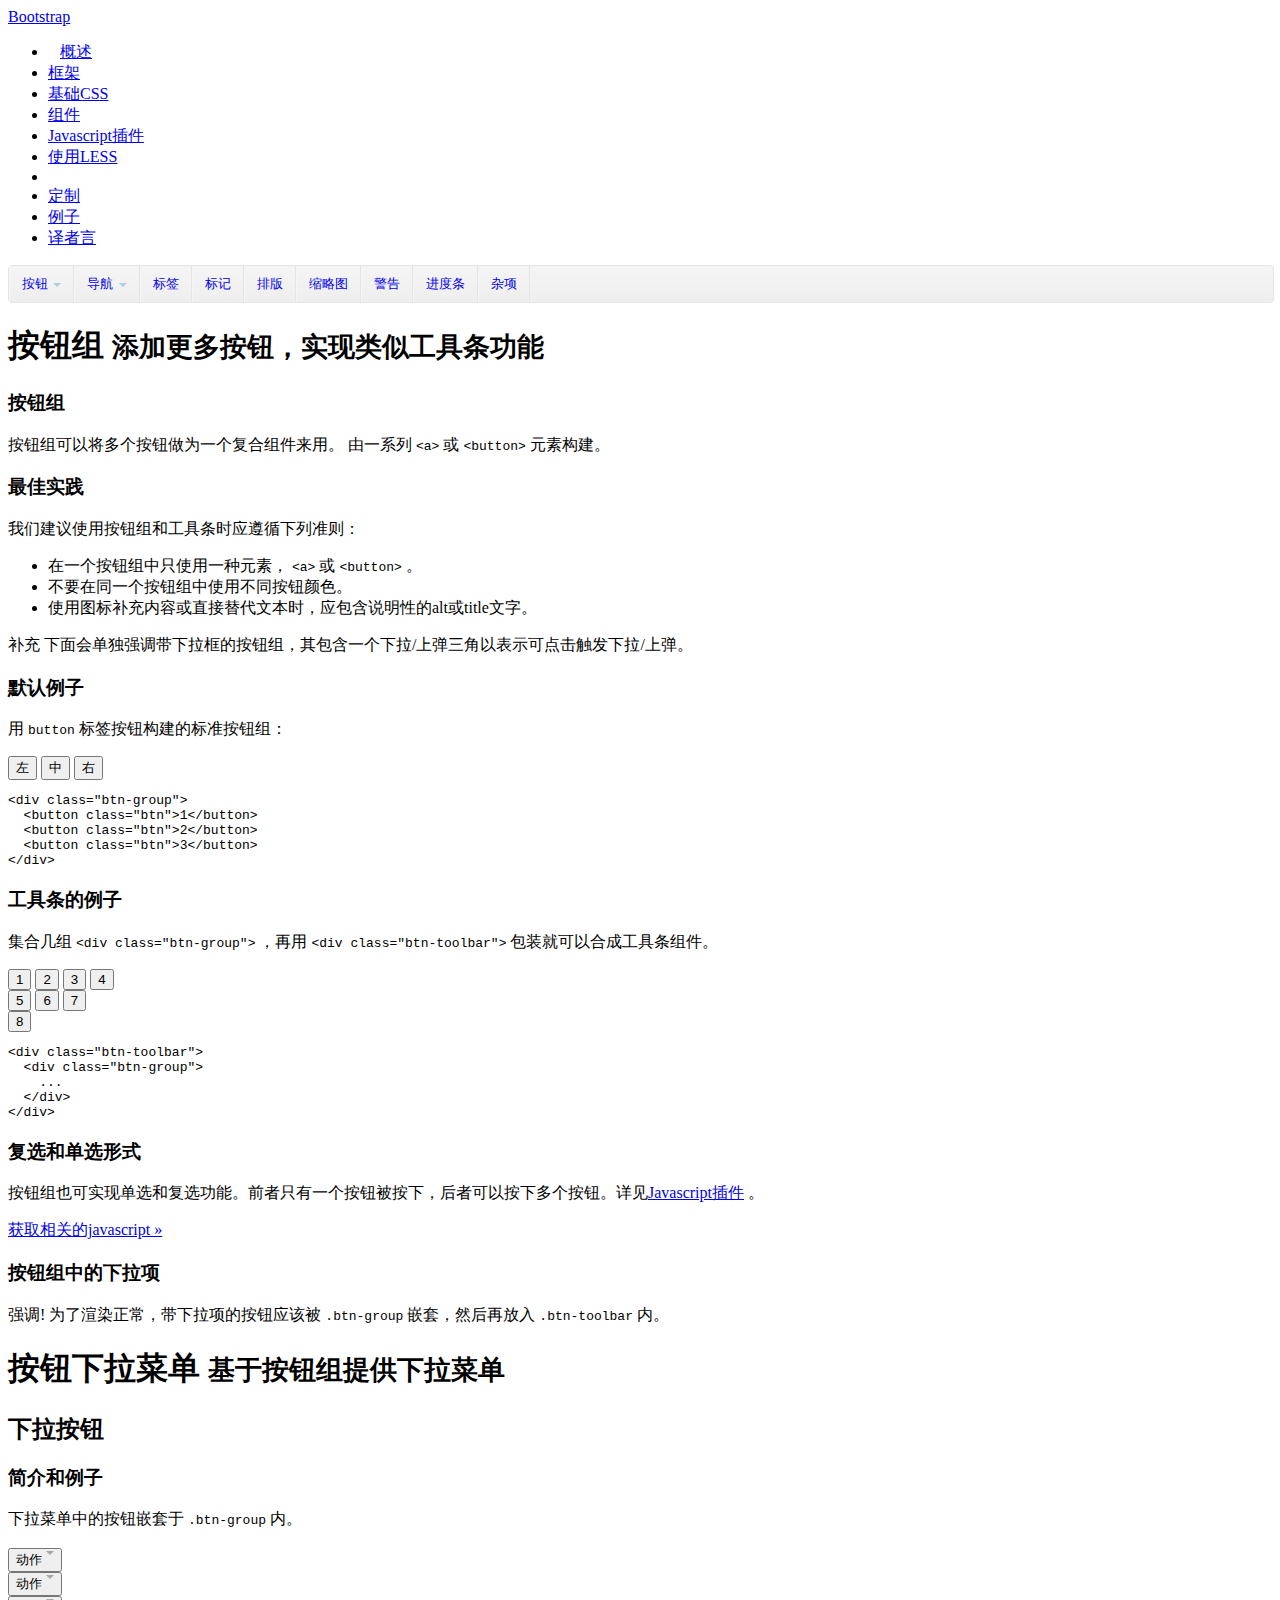
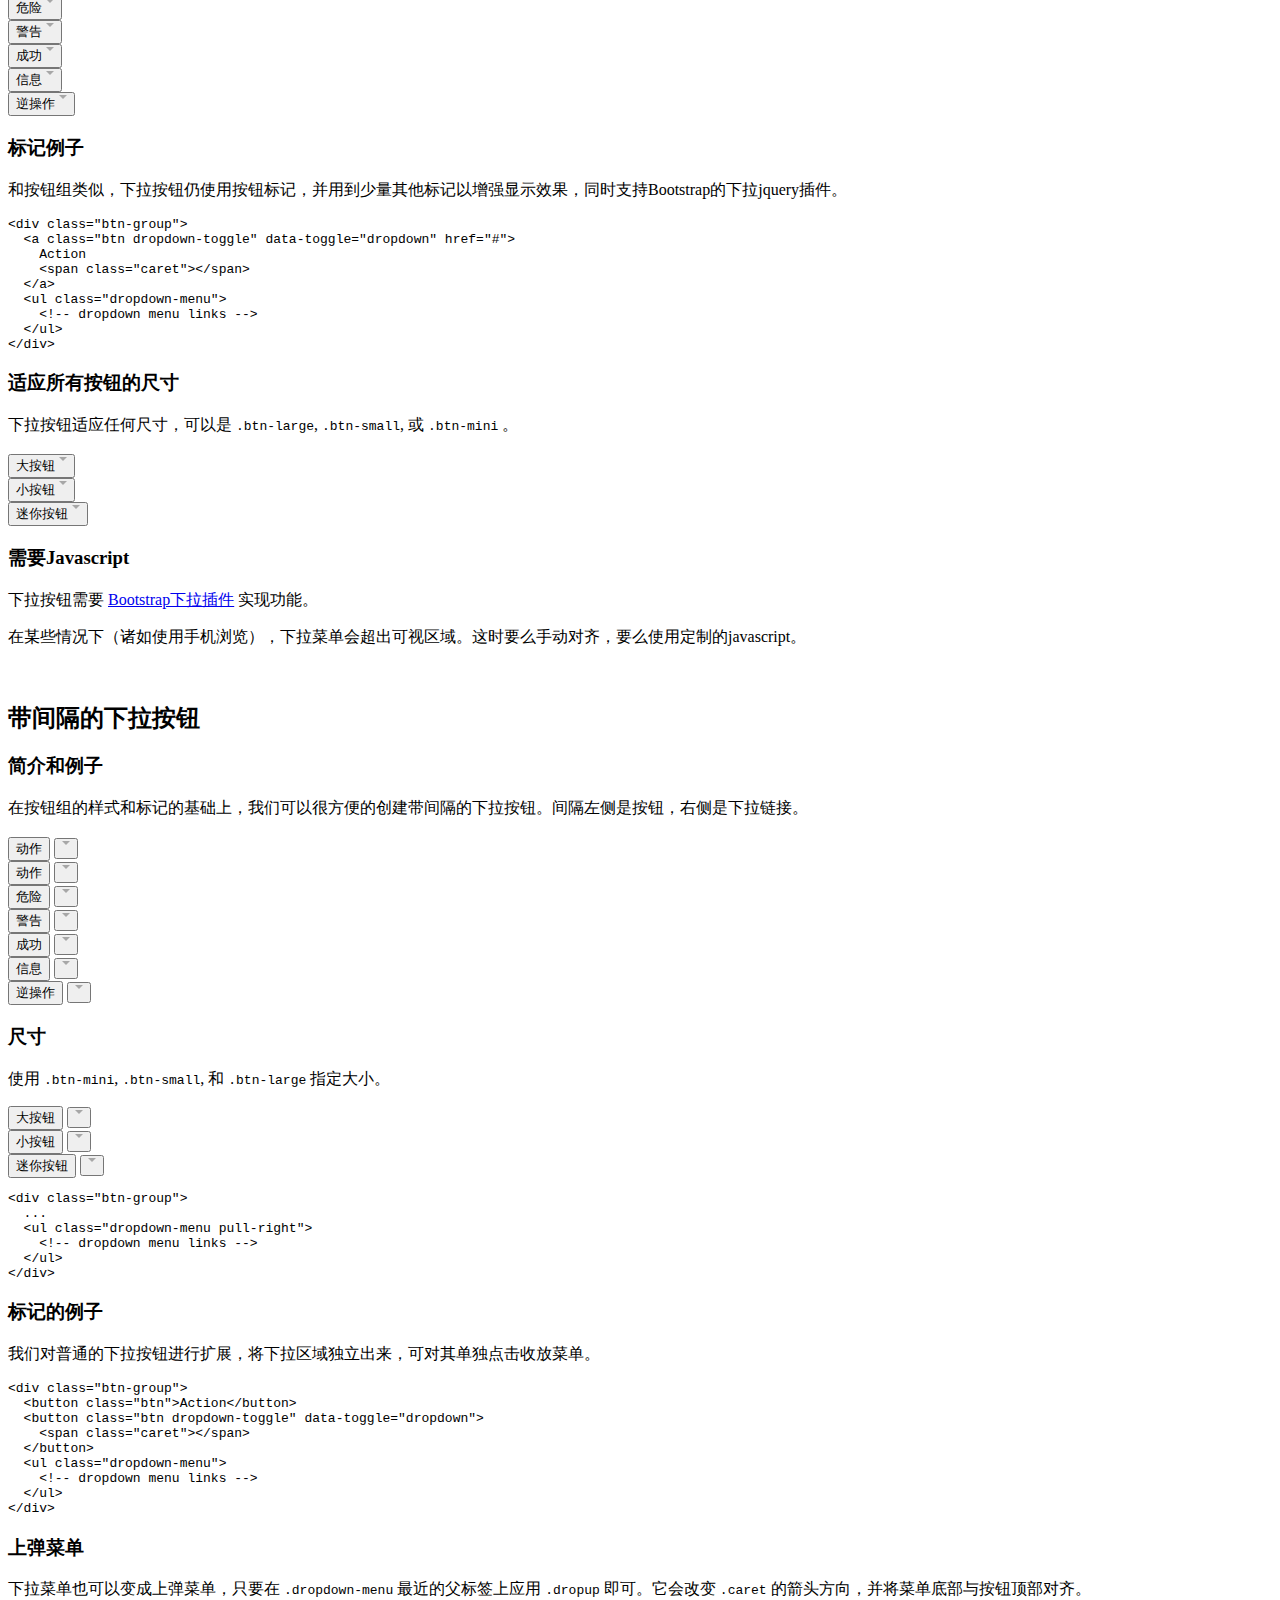
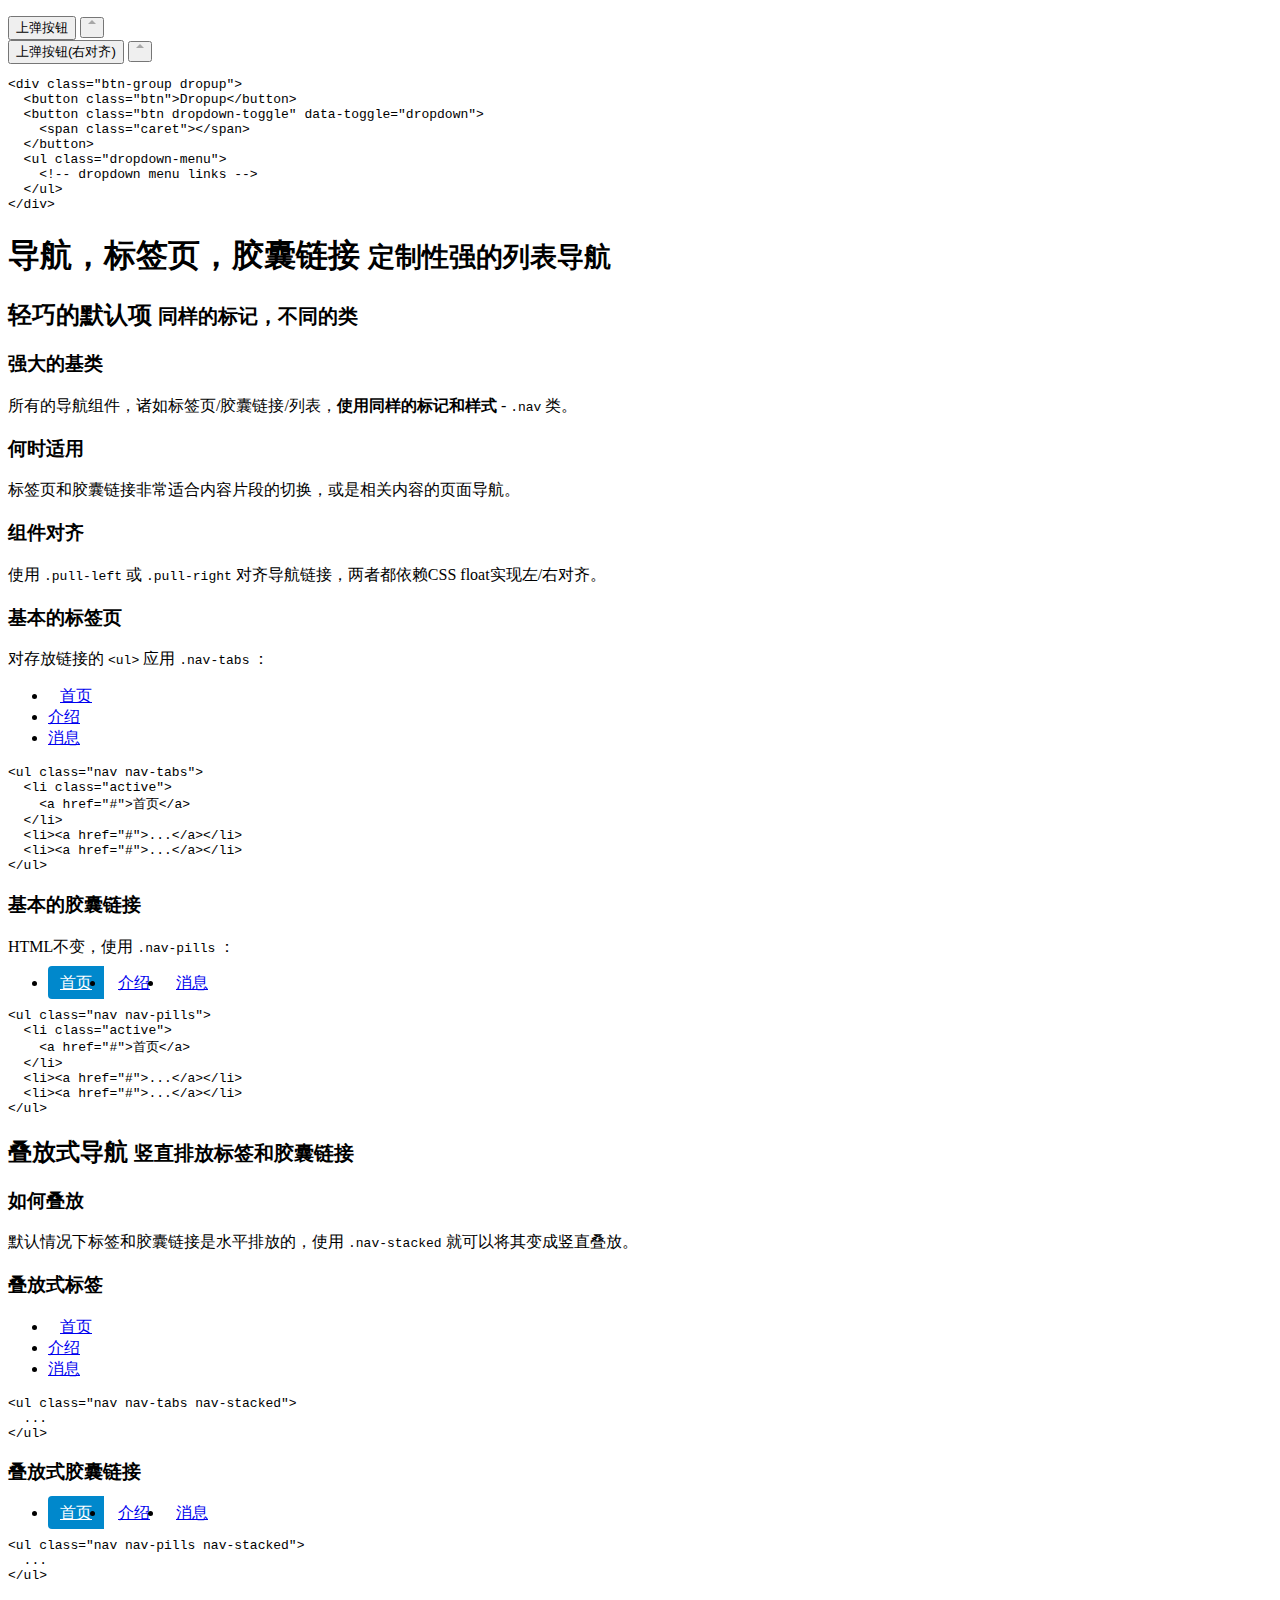
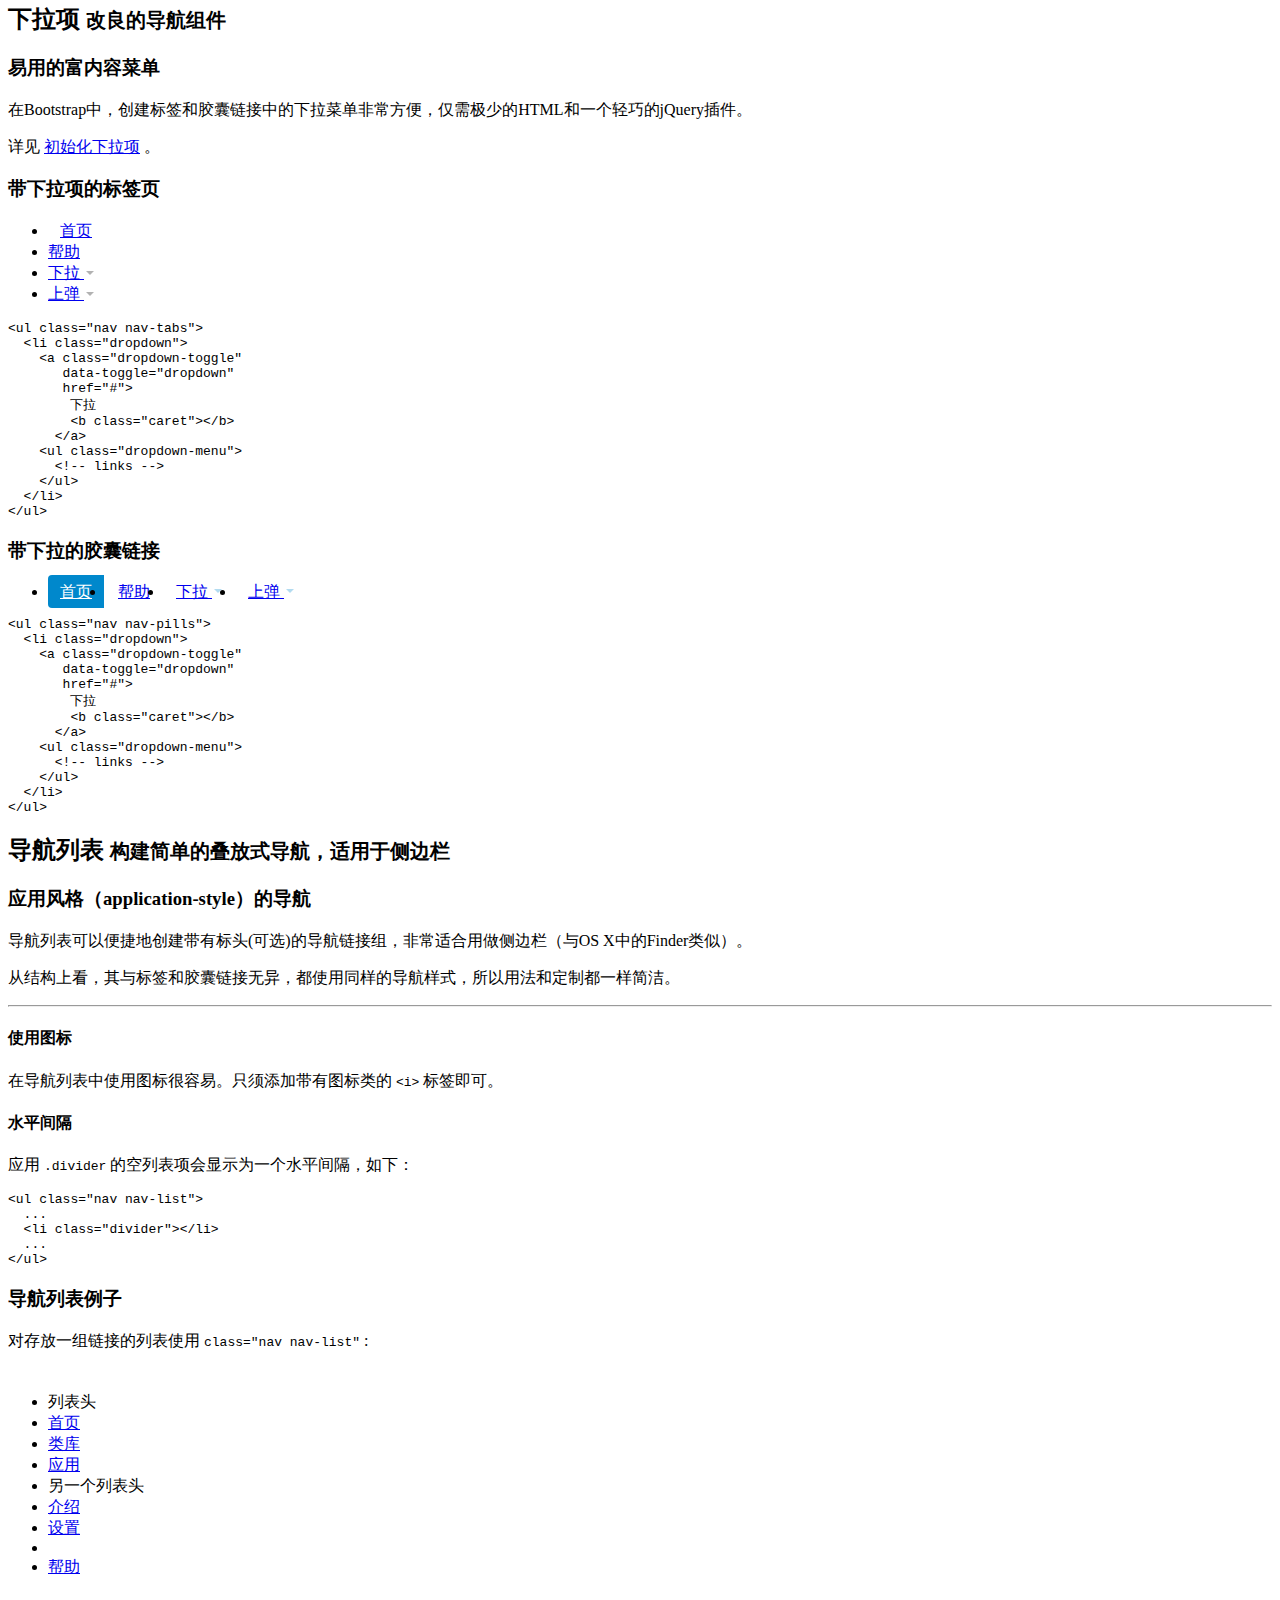
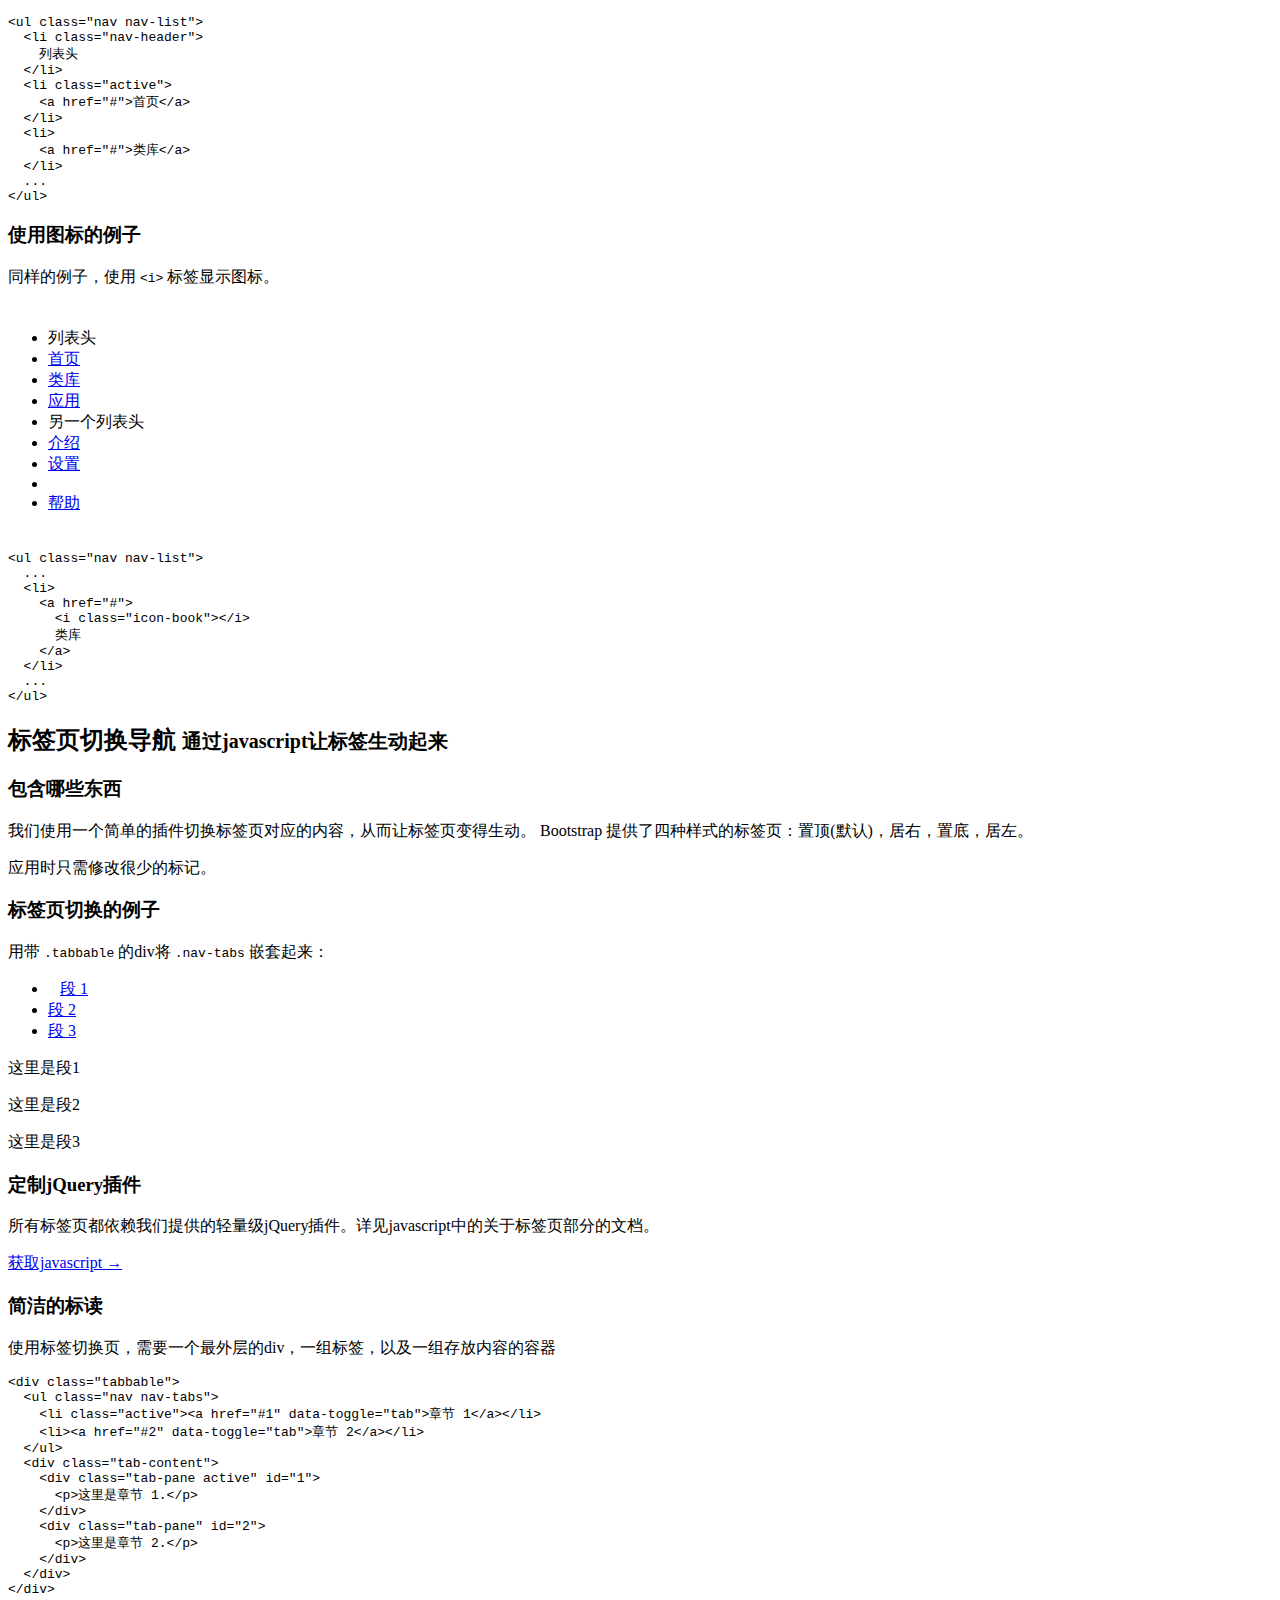
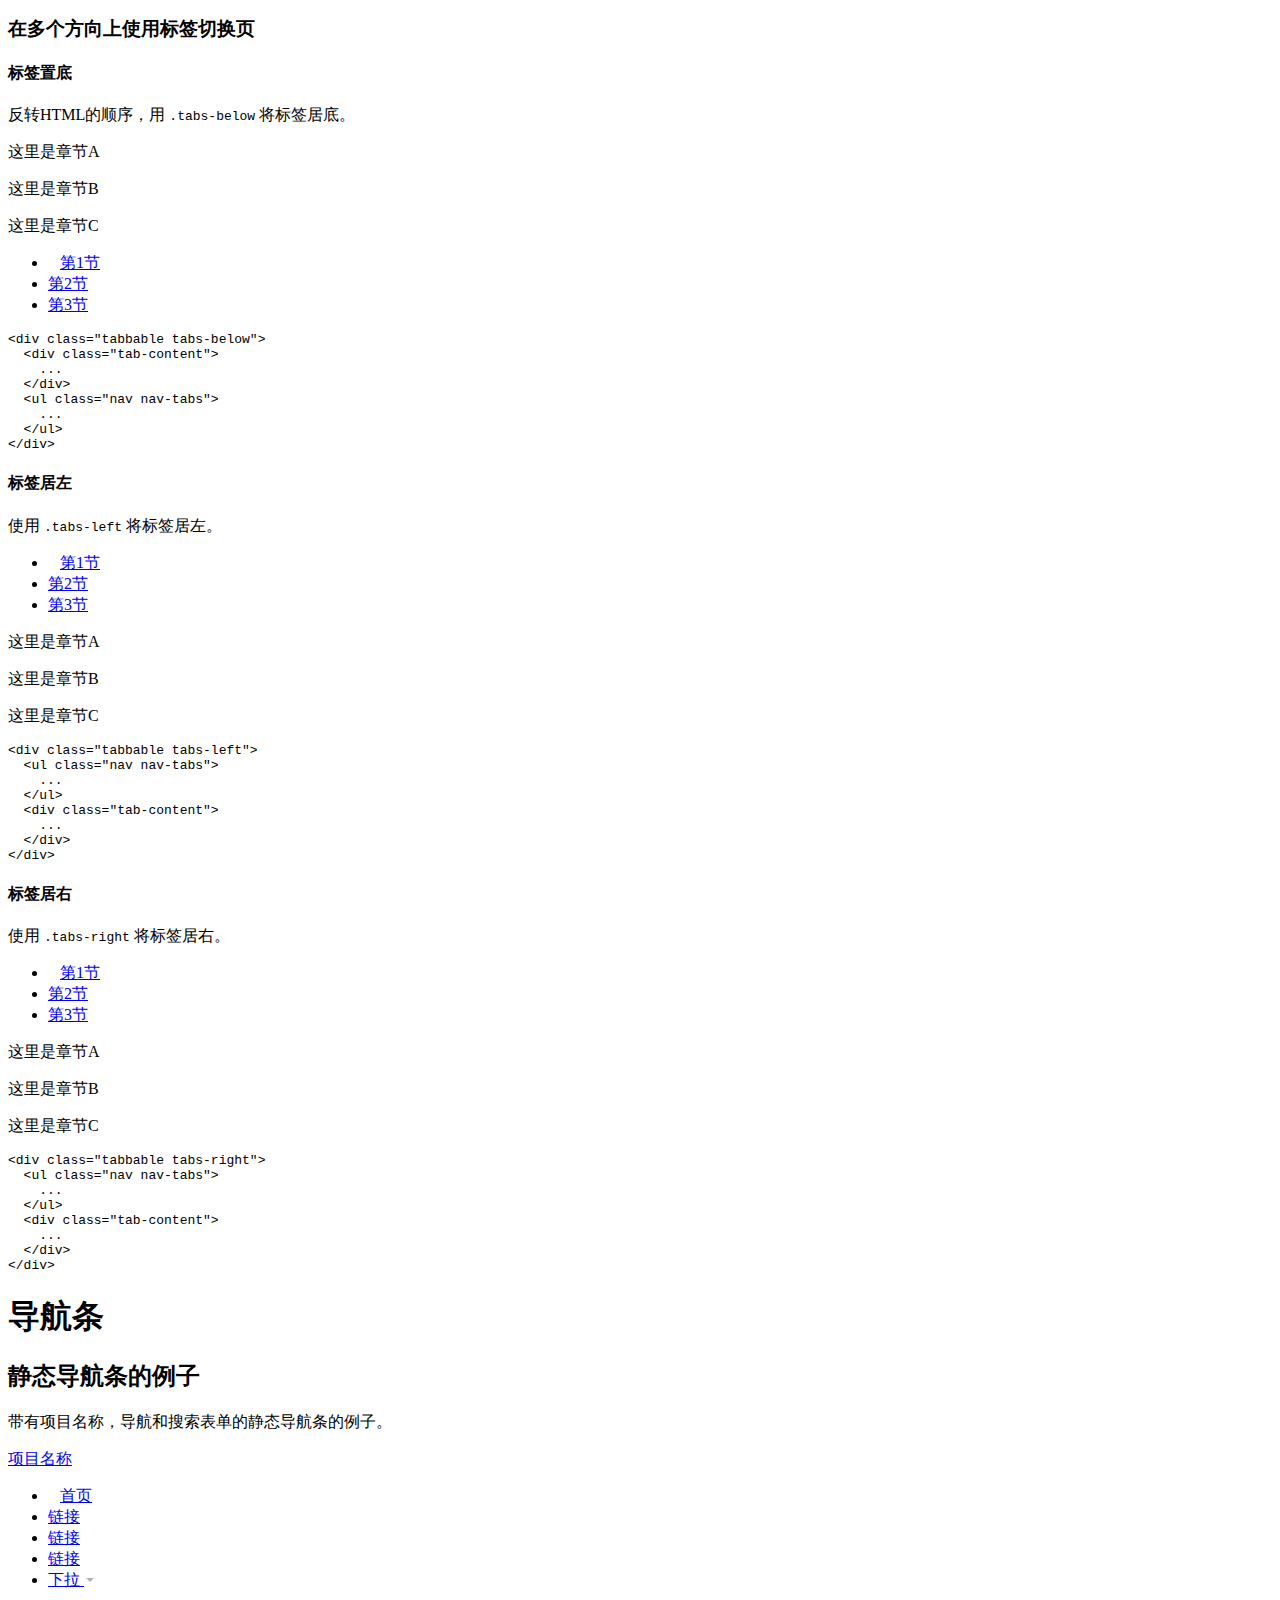
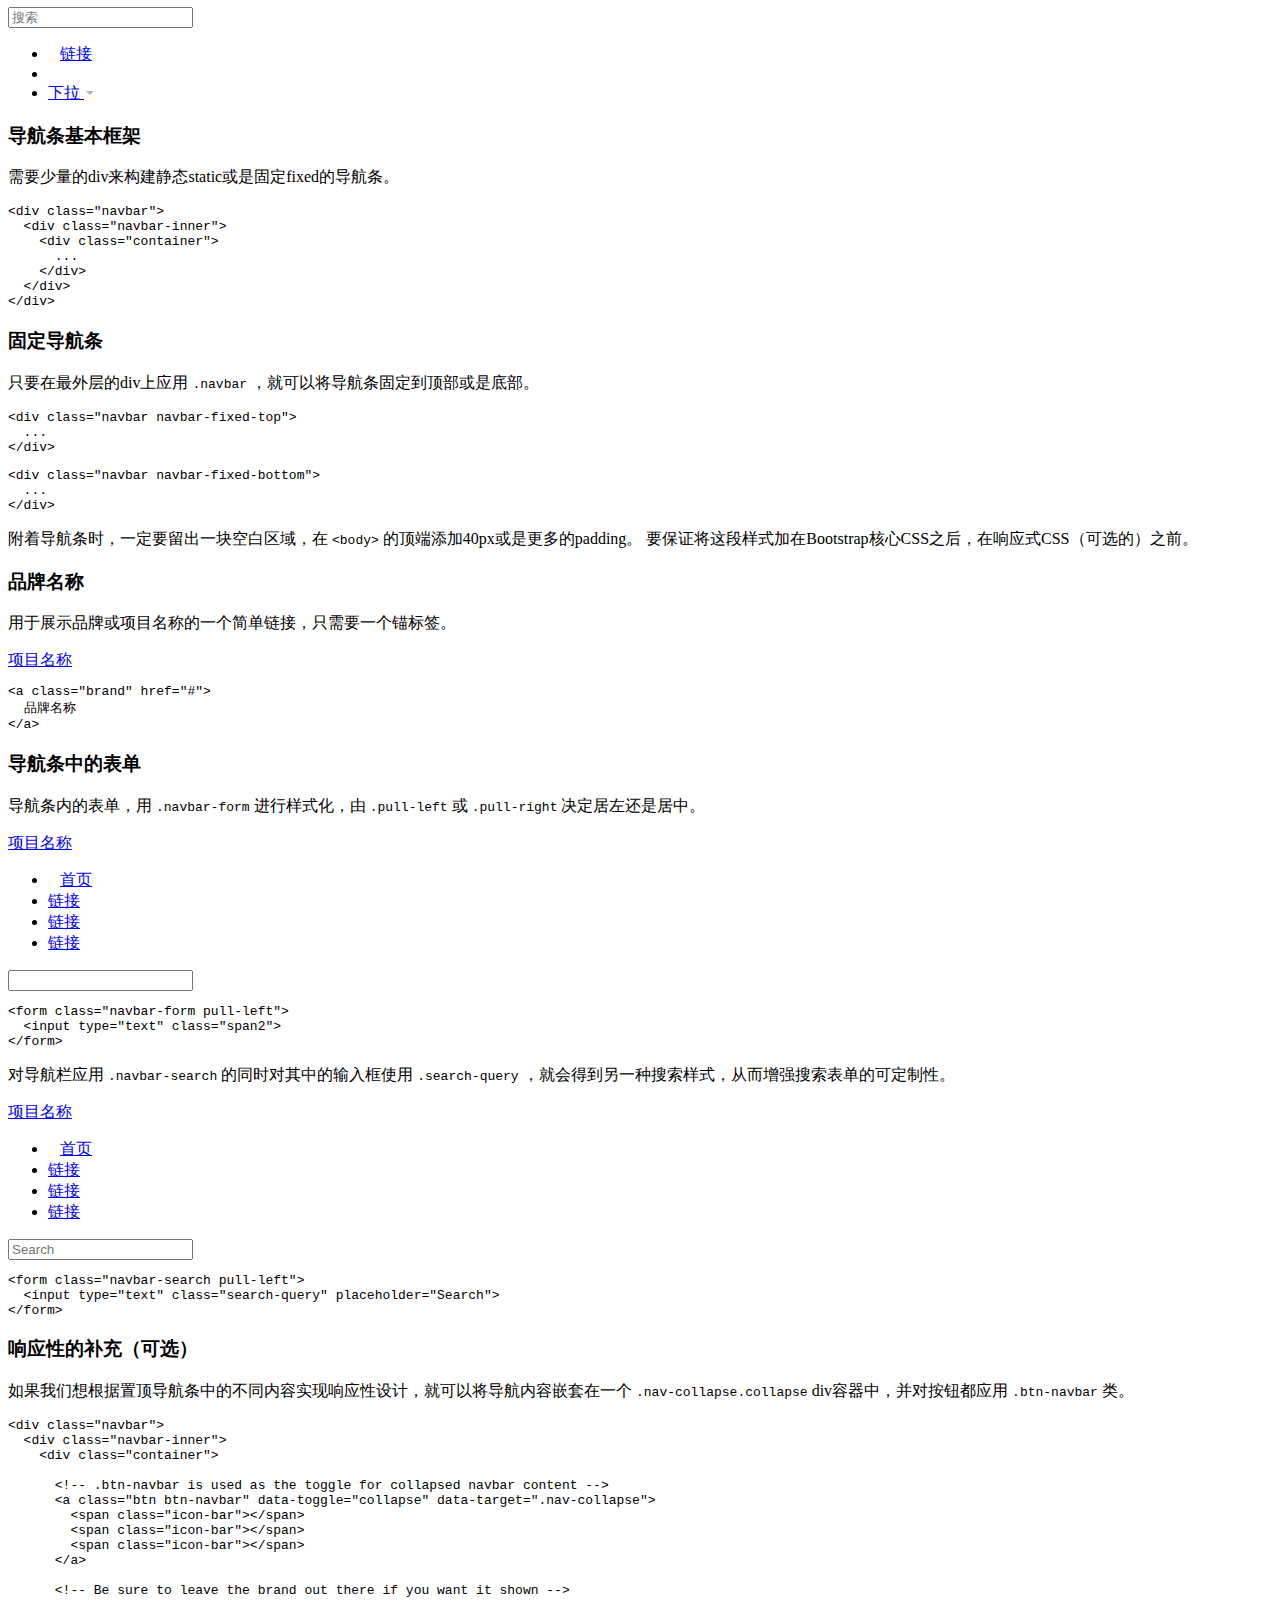
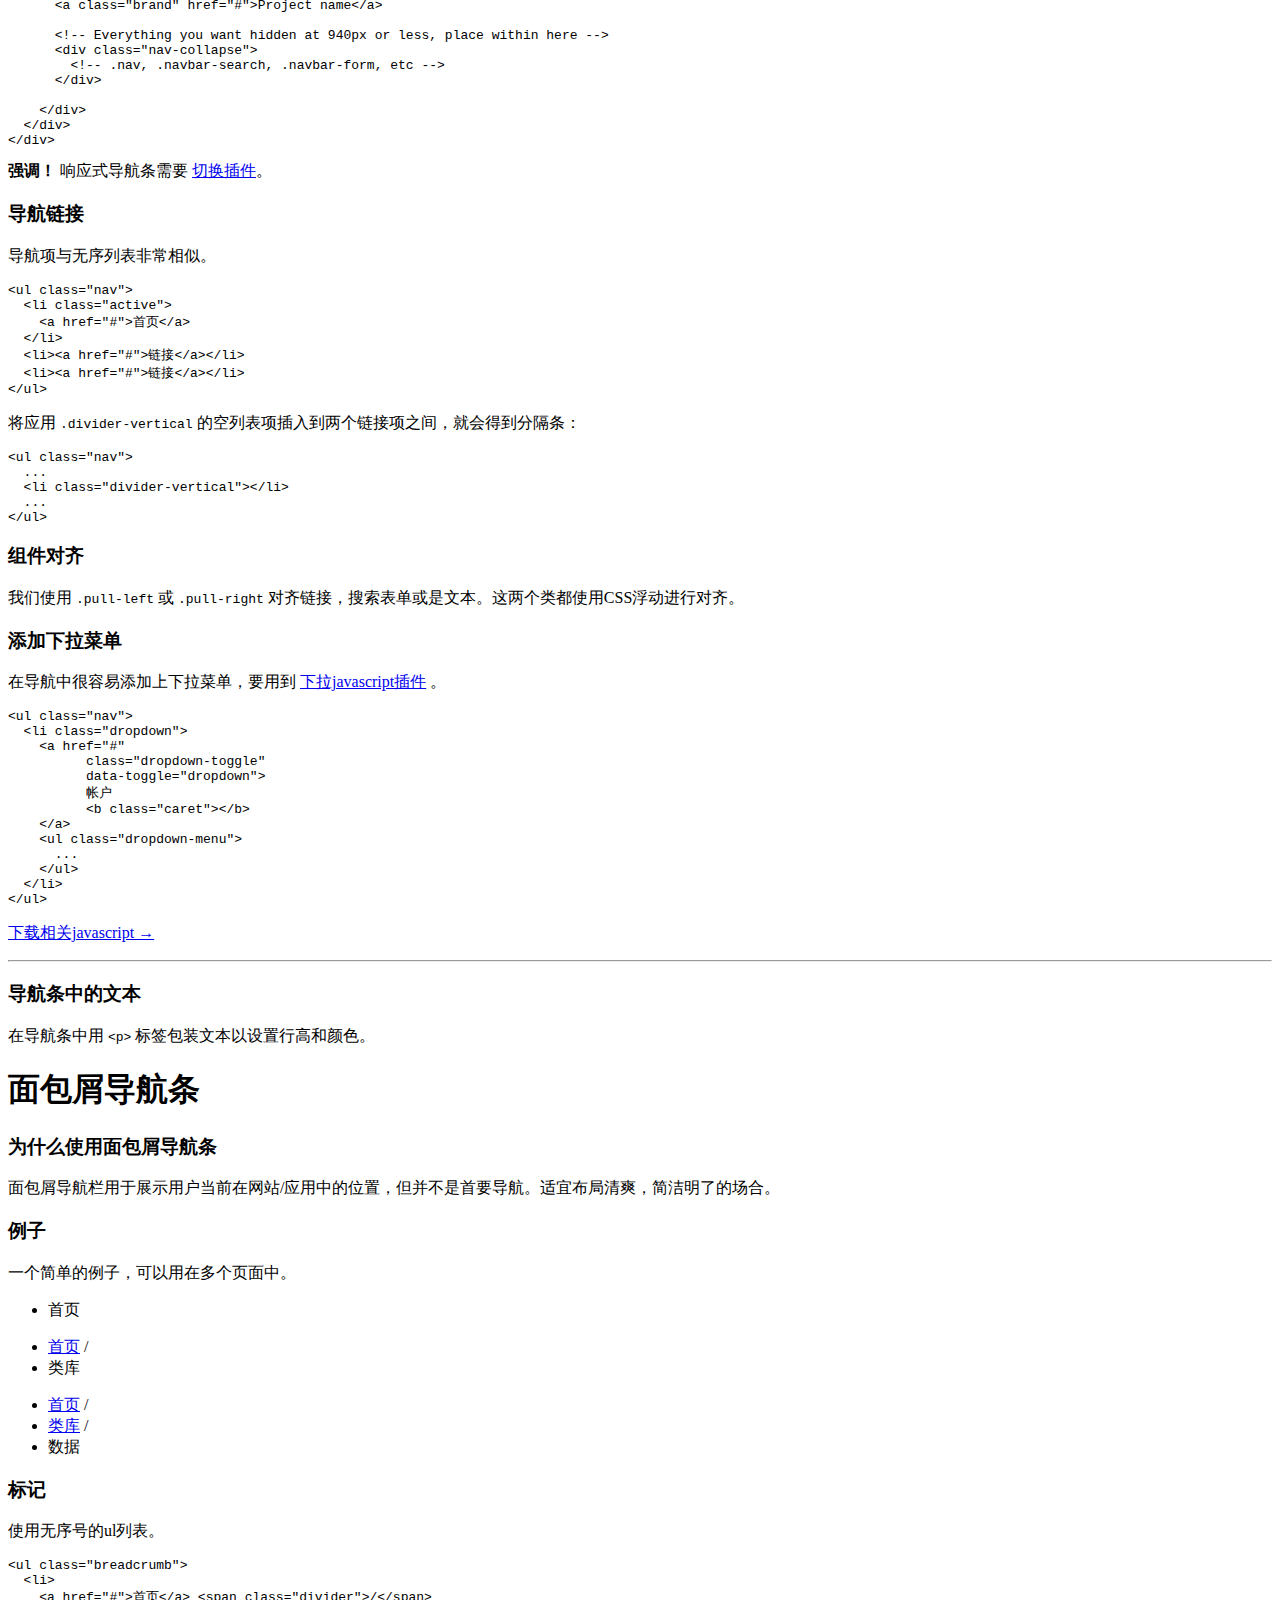
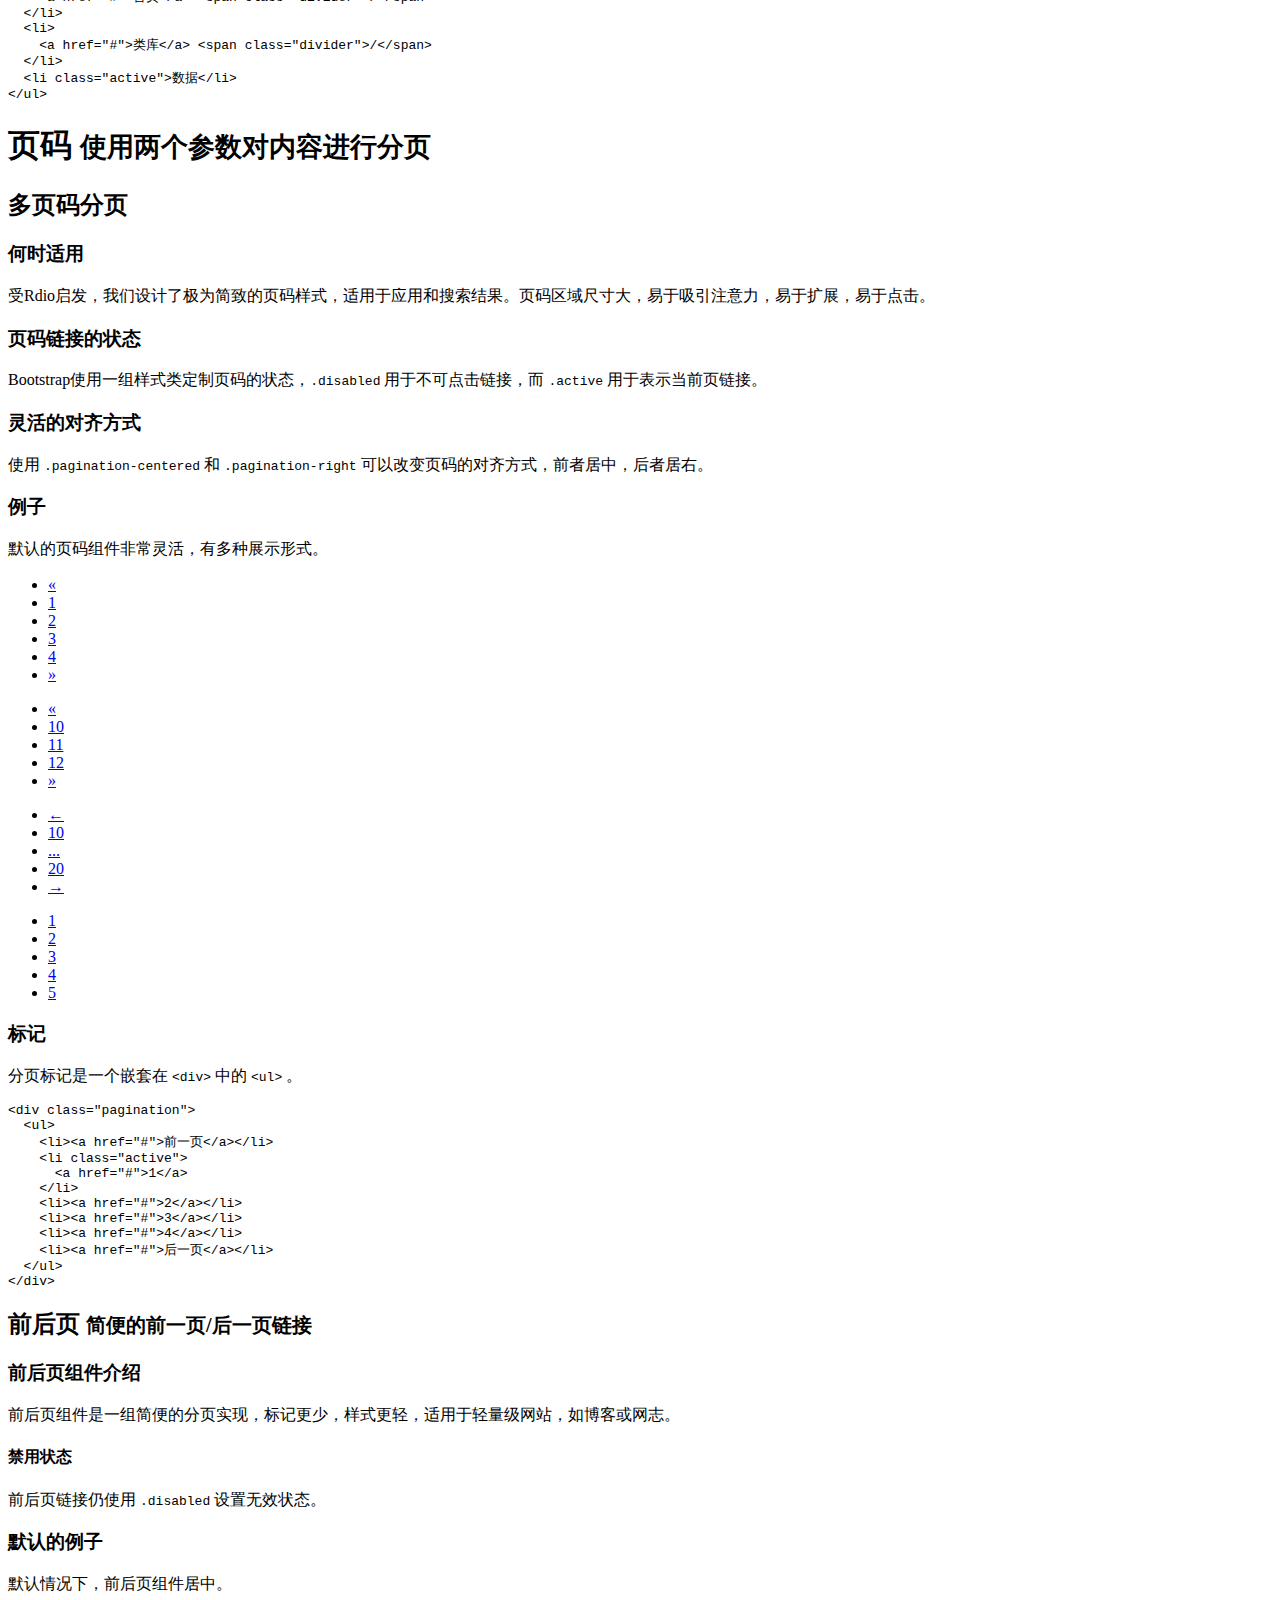
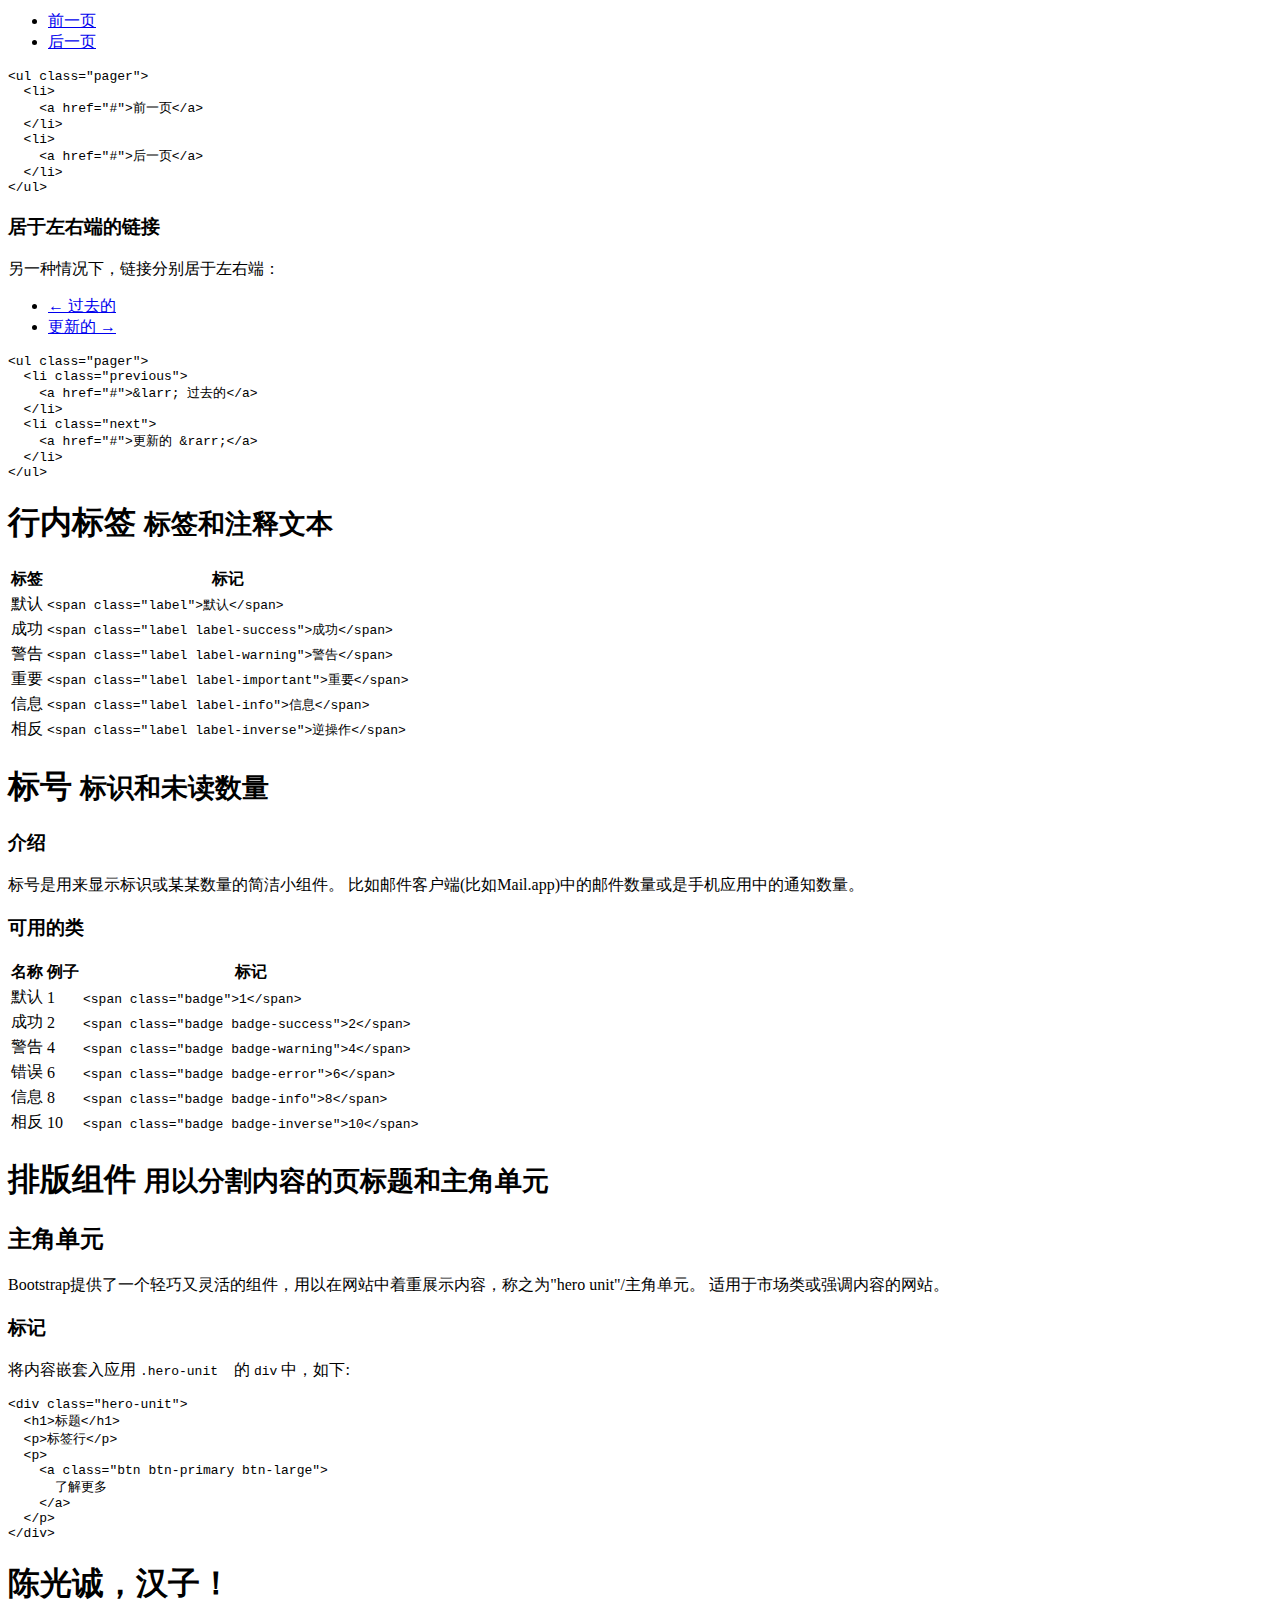
<file: navbar/TwitterTest.htm>
<!DOCTYPE html>
<html lang="en">
  <head>
    <meta charset="utf-8">
    <title>组件 · Twitter Bootstrap中文版/中文翻译</title>
    <meta name="viewport" content="width=device-width, initial-scale=1.0">
    <meta name="description" content="">
    <meta name="author" content="">

    <!-- Le styles -->
    <link href="navbar.css" rel="stylesheet">
    <script src="jquery.js"></script>
    <script src="bootstrap-dropdown.js"></script>
    <script src="navbar.js"></script>

    <!-- Le HTML5 shim, for IE6-8 support of HTML5 elements -->
    <!--[if lt IE 9]>
      <script src="http://html5shim.googlecode.com/svn/trunk/html5.js"></script>
    <![endif]-->
  </head>

  <body data-spy="scroll" data-target=".subnav" data-offset="50">


  <!-- Navbar
    ================================================== -->
    <div class="navbar navbar-fixed-top">
      <div class="navbar-inner">
        <div class="container">
          <a class="btn btn-navbar" data-toggle="collapse" data-target=".nav-collapse">
            <span class="icon-bar"></span>
            <span class="icon-bar"></span>
            <span class="icon-bar"></span>
          </a>
          <a class="brand" href="./index.html">Bootstrap</a>
          <div class="nav-collapse">
	    <ul class="nav">
              <li class="">
                <a href="./index.html">概述</a>
              </li>
              <li class="">
                <a href="./scaffolding.html">框架</a>
              </li>
              <li class="">
                <a href="./base-css.html">基础CSS</a>
              </li>
              <li class="active">
                <a href="./components.html">组件</a>
              </li>
              <li class="">
                <a href="./javascript.html">Javascript插件</a>
              </li>
              <li class="">
                <a href="./less.html">使用LESS</a>
              </li>
              <li class="divider-vertical"></li>
              <li class="">
                <a href="./download.html">定制</a>
              </li>
              <li class="">
                <a href="./examples.html">例子</a>
              </li>
	      <li class="">
                <a href="./wrongway.html">译者言</a>
              </li>
            </ul>
          </div>
        </div>
      </div>
    </div>

    <div class="container">

  <div class="subnav">
    <ul class="nav nav-pills">
      <li class="dropdown">
        <a class="dropdown-toggle" data-toggle="dropdown" href="#">按钮 <b class="caret"></b></a>
        <ul class="dropdown-menu">
          <li><a href="#buttonGroups">按钮组</a></li>
          <li><a href="#buttonDropdowns">下拉按钮</a></li>
        </ul>
      </li>
      <li class="dropdown">
        <a class="dropdown-toggle" data-toggle="dropdown" href="#">导航 <b class="caret"></b></a>
        <ul class="dropdown-menu">
          <li><a href="#navs">导航，标签页，胶囊链接</a></li>
          <li><a href="#navbar">导航条</a></li>
          <li><a href="#breadcrumbs">面包屑导航栏</a></li>
          <li><a href="#pagination">分页</a></li>
        </ul>
      </li>
      <li><a href="#labels">标签</a></li>
      <li><a href="#badges">标记</a></li>
      <li><a href="#typography">排版</a></li>
      <li><a href="#thumbnails">缩略图</a></li>
      <li><a href="#alerts">警告</a></li>
      <li><a href="#progress">进度条</a></li>
      <li><a href="#misc">杂项</a></li>
    </ul>
  </div>



<!-- Button Groups
================================================== -->
<section id="buttonGroups">
  <div class="page-header">
    <h1>按钮组 <small>添加更多按钮，实现类似工具条功能</small></h1>
  </div>
  <div class="row">
    <div class="span4">
      <h3>按钮组</h3>
      <p>
	按钮组可以将多个按钮做为一个复合组件来用。
	由一系列 <code>&lt;a&gt;</code> 或 <code>&lt;button&gt;</code> 元素构建。
      </p>
      <h3>最佳实践</h3>
      <p>
	我们建议使用按钮组和工具条时应遵循下列准则：
      </p>
      <ul>
        <li>
	  在一个按钮组中只使用一种元素， <code>&lt;a&gt;</code> 或 <code>&lt;button&gt;</code> 。
	</li>
        <li>
	  不要在同一个按钮组中使用不同按钮颜色。
	</li>
        <li>
	  使用图标补充内容或直接替代文本时，应包含说明性的alt或title文字。
	</li>
      </ul>
      <p><span class="label label-info">补充</span> 
	下面会单独强调带下拉框的按钮组，其包含一个下拉/上弹三角以表示可点击触发下拉/上弹。
      </p>
    </div>
    <div class="span4">
      <h3>默认例子</h3>
      <p>
	用 <code>button</code> 标签按钮构建的标准按钮组：
      </p>
      <div class="">
        <div class="btn-group" style="margin: 9px 0;">
          <button class="btn">左</button>
          <button class="btn">中</button>
          <button class="btn">右</button>
        </div>
      </div>
<pre class="prettyprint linenums">
&lt;div class="btn-group"&gt;
  &lt;button class="btn"&gt;1&lt;/button&gt;
  &lt;button class="btn"&gt;2&lt;/button&gt;
  &lt;button class="btn"&gt;3&lt;/button&gt;
&lt;/div&gt;
</pre>
      <h3>工具条的例子</h3>
      <p>
	集合几组 <code>&lt;div class="btn-group"&gt;</code> ，再用 <code>&lt;div class="btn-toolbar"&gt;</code> 包装就可以合成工具条组件。
      </p>
      <div class="btn-toolbar">
        <div class="btn-group">
          <button class="btn">1</button>
          <button class="btn">2</button>
          <button class="btn">3</button>
          <button class="btn">4</button>
        </div>
        <div class="btn-group">
          <button class="btn">5</button>
          <button class="btn">6</button>
          <button class="btn">7</button>
        </div>
        <div class="btn-group">
          <button class="btn">8</button>
        </div>
      </div>
<pre class="prettyprint linenums">
&lt;div class="btn-toolbar"&gt;
  &lt;div class="btn-group"&gt;
    ...
  &lt;/div&gt;
&lt;/div&gt;
</pre>
    </div>
    <div class="span4">
      <h3>复选和单选形式</h3>
      <p>
	按钮组也可实现单选和复选功能。前者只有一个按钮被按下，后者可以按下多个按钮。详见<a href="./javascript.html#buttons">Javascript插件</a> 。
      </p>
      <p><a class="btn js-btn" href="./javascript.html#buttons">获取相关的javascript &raquo;</a></p>
      <h3>按钮组中的下拉项</h3>
      <p><span class="label label-info">强调!</span> 
	为了渲染正常，带下拉项的按钮应该被 <code>.btn-group</code> 嵌套，然后再放入 <code>.btn-toolbar</code> 内。
      </p>
    </div>
  </div>
</section>



<!-- Split button dropdowns
================================================== -->
<section id="buttonDropdowns">
  <div class="page-header">
    <h1>按钮下拉菜单 <small>基于按钮组提供下拉菜单</small></h1>
  </div>

  <h2>下拉按钮</h2>
  <div class="row">
    <div class="span4">
      <h3>简介和例子</h3>
      <p>
	下拉菜单中的按钮嵌套于 <code>.btn-group</code> 内。
      </p>
      <div class="btn-toolbar" style="margin-top: 18px;">
        <div class="btn-group">
          <button class="btn dropdown-toggle" data-toggle="dropdown">动作 <span class="caret"></span></button>
          <ul class="dropdown-menu">
            <li><a href="#">动作</a></li>
            <li><a href="#">其他动作</a></li>
            <li><a href="#">其他</a></li>
            <li class="divider"></li>
            <li><a href="#">被间隔的链接</a></li>
          </ul>
        </div><!-- /btn-group -->
        <div class="btn-group">
          <button class="btn btn-primary dropdown-toggle" data-toggle="dropdown">动作 <span class="caret"></span></button>
          <ul class="dropdown-menu">
	    <li><a href="#">动作</a></li>
            <li><a href="#">其他动作</a></li>
            <li><a href="#">其他</a></li>
            <li class="divider"></li>
            <li><a href="#">被间隔的链接</a></li>
          </ul>
        </div><!-- /btn-group -->
        <div class="btn-group">
          <button class="btn btn-danger dropdown-toggle" data-toggle="dropdown">危险 <span class="caret"></span></button>
          <ul class="dropdown-menu">
	    <li><a href="#">动作</a></li>
            <li><a href="#">其他动作</a></li>
            <li><a href="#">其他</a></li>
            <li class="divider"></li>
            <li><a href="#">被间隔的链接</a></li>
          </ul>
        </div><!-- /btn-group -->
      </div>
      <div class="btn-toolbar">
        <div class="btn-group">
          <button class="btn btn-warning dropdown-toggle" data-toggle="dropdown">警告 <span class="caret"></span></button>
          <ul class="dropdown-menu">
	    <li><a href="#">动作</a></li>
            <li><a href="#">其他动作</a></li>
            <li><a href="#">其他</a></li>
            <li class="divider"></li>
            <li><a href="#">被间隔的链接</a></li>
          </ul>
        </div><!-- /btn-group -->
        <div class="btn-group">
          <button class="btn btn-success dropdown-toggle" data-toggle="dropdown">成功 <span class="caret"></span></button>
          <ul class="dropdown-menu">
	    <li><a href="#">动作</a></li>
            <li><a href="#">其他动作</a></li>
            <li><a href="#">其他</a></li>
            <li class="divider"></li>
            <li><a href="#">被间隔的链接</a></li>
          </ul>
        </div><!-- /btn-group -->
        <div class="btn-group">
          <button class="btn btn-info dropdown-toggle" data-toggle="dropdown">信息 <span class="caret"></span></button>
          <ul class="dropdown-menu">
	    <li><a href="#">动作</a></li>
            <li><a href="#">其他动作</a></li>
            <li><a href="#">其他</a></li>
            <li class="divider"></li>
            <li><a href="#">被间隔的链接</a></li>
          </ul>
        </div><!-- /btn-group -->
        <div class="btn-group">
          <button class="btn btn-inverse dropdown-toggle" data-toggle="dropdown">逆操作 <span class="caret"></span></button>
          <ul class="dropdown-menu">
	    <li><a href="#">动作</a></li>
            <li><a href="#">其他动作</a></li>
            <li><a href="#">其他</a></li>
            <li class="divider"></li>
            <li><a href="#">被间隔的链接</a></li>
          </ul>
        </div><!-- /btn-group -->
      </div><!-- /btn-toolbar -->
    </div>
    <div class="span8">
      <h3>标记例子</h3>
      <p>
	和按钮组类似，下拉按钮仍使用按钮标记，并用到少量其他标记以增强显示效果，同时支持Bootstrap的下拉jquery插件。
      </p>
<pre class="prettyprint linenums">
&lt;div class="btn-group"&gt;
  &lt;a class="btn dropdown-toggle" data-toggle="dropdown" href="#"&gt;
    Action
    &lt;span class="caret"&gt;&lt;/span&gt;
  &lt;/a&gt;
  &lt;ul class="dropdown-menu"&gt;
    &lt;!-- dropdown menu links --&gt;
  &lt;/ul&gt;
&lt;/div&gt;
</pre>
    </div>
  </div>
  <div class="row">
    <div class="span4">
      <h3>适应所有按钮的尺寸</h3>
      <p>
	下拉按钮适应任何尺寸，可以是 <code>.btn-large</code>, <code>.btn-small</code>, 或 <code>.btn-mini</code> 。
      </p>
      <div class="btn-toolbar" style="margin-top: 18px;">
        <div class="btn-group">
          <button class="btn btn-large dropdown-toggle" data-toggle="dropdown">大按钮 <span class="caret"></span></button>
          <ul class="dropdown-menu">
	    <li><a href="#">动作</a></li>
            <li><a href="#">其他动作</a></li>
            <li><a href="#">其他</a></li>
            <li class="divider"></li>
            <li><a href="#">被间隔的链接</a></li>
          </ul>
        </div><!-- /btn-group -->
        <div class="btn-group">
          <button class="btn btn-small dropdown-toggle" data-toggle="dropdown">小按钮 <span class="caret"></span></button>
          <ul class="dropdown-menu">
	    <li><a href="#">动作</a></li>
            <li><a href="#">其他动作</a></li>
            <li><a href="#">其他</a></li>
            <li class="divider"></li>
            <li><a href="#">被间隔的链接</a></li>
          </ul>
        </div><!-- /btn-group -->
        <div class="btn-group">
          <button class="btn btn-mini dropdown-toggle" data-toggle="dropdown">迷你按钮 <span class="caret"></span></button>
          <ul class="dropdown-menu">
	    <li><a href="#">动作</a></li>
            <li><a href="#">其他动作</a></li>
            <li><a href="#">其他</a></li>
            <li class="divider"></li>
            <li><a href="#">被间隔的链接</a></li>
          </ul>
        </div><!-- /btn-group -->
      </div><!-- /btn-toolbar -->
    </div><!--/span-->
    <div class="span4">
      <h3>需要Javascript</h3>
      <p>
	下拉按钮需要 <a href="./javascript.html#dropdowns">Bootstrap下拉插件</a> 实现功能。
      </p>
      <p>
	在某些情况下（诸如使用手机浏览），下拉菜单会超出可视区域。这时要么手动对齐，要么使用定制的javascript。
      </p>
    </div><!--/span-->
  </div><!--/row-->
  <br>

  <h2>带间隔的下拉按钮</h2>
  <div class="row">
    <div class="span4">
      <h3>简介和例子</h3>
      <p>
	在按钮组的样式和标记的基础上，我们可以很方便的创建带间隔的下拉按钮。间隔左侧是按钮，右侧是下拉链接。
      </p>
      <div class="btn-toolbar" style="margin-top: 18px;">
        <div class="btn-group">
          <button class="btn">动作</button>
          <button class="btn dropdown-toggle" data-toggle="dropdown"><span class="caret"></span></button>
          <ul class="dropdown-menu">
	    <li><a href="#">动作</a></li>
            <li><a href="#">其他动作</a></li>
            <li><a href="#">其他</a></li>
            <li class="divider"></li>
            <li><a href="#">被间隔的链接</a></li>
          </ul>
        </div><!-- /btn-group -->
        <div class="btn-group">
          <button class="btn btn-primary">动作</button>
          <button class="btn btn-primary dropdown-toggle" data-toggle="dropdown"><span class="caret"></span></button>
          <ul class="dropdown-menu">
	    <li><a href="#">动作</a></li>
            <li><a href="#">其他动作</a></li>
            <li><a href="#">其他</a></li>
            <li class="divider"></li>
            <li><a href="#">被间隔的链接</a></li>
          </ul>
        </div><!-- /btn-group -->
        <div class="btn-group">
          <button class="btn btn-danger">危险</button>
          <button class="btn btn-danger dropdown-toggle" data-toggle="dropdown"><span class="caret"></span></button>
          <ul class="dropdown-menu">
	    <li><a href="#">动作</a></li>
            <li><a href="#">其他动作</a></li>
            <li><a href="#">其他</a></li>
            <li class="divider"></li>
            <li><a href="#">被间隔的链接</a></li>
          </ul>
        </div><!-- /btn-group -->
      </div>
      <div class="btn-toolbar">
        <div class="btn-group">
          <button class="btn btn-warning">警告</button>
          <button class="btn btn-warning dropdown-toggle" data-toggle="dropdown"><span class="caret"></span></button>
          <ul class="dropdown-menu">
	    <li><a href="#">动作</a></li>
            <li><a href="#">其他动作</a></li>
            <li><a href="#">其他</a></li>
            <li class="divider"></li>
            <li><a href="#">被间隔的链接</a></li>
          </ul>
        </div><!-- /btn-group -->
        <div class="btn-group">
          <button class="btn btn-success">成功</button>
          <button class="btn btn-success dropdown-toggle" data-toggle="dropdown"><span class="caret"></span></button>
          <ul class="dropdown-menu">
	    <li><a href="#">动作</a></li>
            <li><a href="#">其他动作</a></li>
            <li><a href="#">其他</a></li>
            <li class="divider"></li>
            <li><a href="#">被间隔的链接</a></li>
          </ul>
        </div><!-- /btn-group -->
        <div class="btn-group">
          <button class="btn btn-info">信息</button>
          <button class="btn btn-info dropdown-toggle" data-toggle="dropdown"><span class="caret"></span></button>
          <ul class="dropdown-menu">
	    <li><a href="#">动作</a></li>
            <li><a href="#">其他动作</a></li>
            <li><a href="#">其他</a></li>
            <li class="divider"></li>
            <li><a href="#">被间隔的链接</a></li>
          </ul>
        </div><!-- /btn-group -->
      </div>
      <div class="btn-toolbar">
        <div class="btn-group">
          <button class="btn btn-inverse">逆操作</button>
          <button class="btn btn-inverse dropdown-toggle" data-toggle="dropdown"><span class="caret"></span></button>
          <ul class="dropdown-menu">
	    <li><a href="#">动作</a></li>
            <li><a href="#">其他动作</a></li>
            <li><a href="#">其他</a></li>
            <li class="divider"></li>
            <li><a href="#">被间隔的链接</a></li>
          </ul>
        </div><!-- /btn-group -->
      </div><!-- /btn-toolbar -->
      <h3>尺寸</h3>
      <p>
	使用 <code>.btn-mini</code>, <code>.btn-small</code>, 和 <code>.btn-large</code> 指定大小。
      </p>
      <div class="btn-toolbar">
        <div class="btn-group">
          <button class="btn btn-large">大按钮</button>
          <button class="btn btn-large dropdown-toggle" data-toggle="dropdown"><span class="caret"></span></button>
          <ul class="dropdown-menu">
	    <li><a href="#">动作</a></li>
            <li><a href="#">其他动作</a></li>
            <li><a href="#">其他</a></li>
            <li class="divider"></li>
            <li><a href="#">被间隔的链接</a></li>
          </ul>
        </div><!-- /btn-group -->
      </div><!-- /btn-toolbar -->
      <div class="btn-toolbar">
        <div class="btn-group">
          <button class="btn btn-small">小按钮</button>
          <button class="btn btn-small dropdown-toggle" data-toggle="dropdown"><span class="caret"></span></button>
          <ul class="dropdown-menu">
	    <li><a href="#">动作</a></li>
            <li><a href="#">其他动作</a></li>
            <li><a href="#">其他</a></li>
            <li class="divider"></li>
            <li><a href="#">被间隔的链接</a></li>
          </ul>
        </div><!-- /btn-group -->
      </div><!-- /btn-toolbar -->
      <div class="btn-toolbar">
        <div class="btn-group">
          <button class="btn btn-mini">迷你按钮</button>
          <button class="btn btn-mini dropdown-toggle" data-toggle="dropdown"><span class="caret"></span></button>
          <ul class="dropdown-menu">
	    <li><a href="#">动作</a></li>
            <li><a href="#">其他动作</a></li>
            <li><a href="#">其他</a></li>
            <li class="divider"></li>
            <li><a href="#">被间隔的链接</a></li>
          </ul>
        </div><!-- /btn-group -->
      </div><!-- /btn-toolbar -->
<pre class="prettyprint linenums">
&lt;div class="btn-group"&gt;
  ...
  &lt;ul class="dropdown-menu pull-right"&gt;
    &lt;!-- dropdown menu links --&gt;
  &lt;/ul&gt;
&lt;/div&gt;
</pre>
    </div>
    <div class="span8">
      <h3>标记的例子</h3>
      <p>
	我们对普通的下拉按钮进行扩展，将下拉区域独立出来，可对其单独点击收放菜单。
      </p>
<pre class="prettyprint linenums">
&lt;div class="btn-group"&gt;
  &lt;button class="btn"&gt;Action&lt;/button&gt;
  &lt;button class="btn dropdown-toggle" data-toggle="dropdown"&gt;
    &lt;span class="caret"&gt;&lt;/span&gt;
  &lt;/button&gt;
  &lt;ul class="dropdown-menu"&gt;
    &lt;!-- dropdown menu links --&gt;
  &lt;/ul&gt;
&lt;/div&gt;
</pre>
      <h3>上弹菜单</h3>
      <p>
	下拉菜单也可以变成上弹菜单，只要在 <code>.dropdown-menu</code> 最近的父标签上应用 <code>.dropup</code> 即可。它会改变
	 <code>.caret</code> 的箭头方向，并将菜单底部与按钮顶部对齐。
      <div class="btn-toolbar" style="margin-top: 9px;">
        <div class="btn-group dropup">
          <button class="btn">上弹按钮</button>
          <button class="btn dropdown-toggle" data-toggle="dropdown"><span class="caret"></span></button>
          <ul class="dropdown-menu">
	    <li><a href="#">动作</a></li>
            <li><a href="#">其他动作</a></li>
            <li><a href="#">其他</a></li>
            <li class="divider"></li>
            <li><a href="#">被间隔的链接</a></li>
          </ul>
        </div><!-- /btn-group -->
        <div class="btn-group dropup">
          <button class="btn primary">上弹按钮(右对齐)</button>
          <button class="btn primary dropdown-toggle" data-toggle="dropdown"><span class="caret"></span></button>
          <ul class="dropdown-menu pull-right">
	    <li><a href="#">动作</a></li>
            <li><a href="#">其他动作</a></li>
            <li><a href="#">其他</a></li>
            <li class="divider"></li>
            <li><a href="#">被间隔的链接</a></li>
          </ul>
        </div><!-- /btn-group -->
      </div>
<pre class="prettyprint linenums">
&lt;div class="btn-group dropup"&gt;
  &lt;button class="btn"&gt;Dropup&lt;/button&gt;
  &lt;button class="btn dropdown-toggle" data-toggle="dropdown"&gt;
    &lt;span class="caret"&gt;&lt;/span&gt;
  &lt;/button&gt;
  &lt;ul class="dropdown-menu"&gt;
    &lt;!-- dropdown menu links --&gt;
  &lt;/ul&gt;
&lt;/div&gt;
</pre>

    </div>
  </div>
</section>



<!-- Nav, Tabs, & Pills
================================================== -->
<section id="navs">
  <div class="page-header">
    <h1>导航，标签页，胶囊链接 <small>定制性强的列表导航</small></h1>
  </div>

  <h2>轻巧的默认项 <small>同样的标记，不同的类</small></h2>
  <div class="row">
    <div class="span4">
      <h3>强大的基类</h3>
      <p>
	所有的导航组件，诸如标签页/胶囊链接/列表，<strong>使用同样的标记和样式</strong> - <code>.nav</code> 类。
      </p>
      <h3>何时适用</h3>
      <p>
	标签页和胶囊链接非常适合内容片段的切换，或是相关内容的页面导航。
      </p>
      <h3>组件对齐</h3>
      <p>
	使用 <code>.pull-left</code> 或 <code>.pull-right</code> 对齐导航链接，两者都依赖CSS float实现左/右对齐。
      </p>
    </div>
    <div class="span4">
      <h3>基本的标签页</h3>
      <p>
	对存放链接的 <code>&lt;ul&gt;</code> 应用 <code>.nav-tabs</code> ：
      </p>
      <ul class="nav nav-tabs">
        <li class="active"><a href="#">首页</a></li>
        <li><a href="#">介绍</a></li>
        <li><a href="#">消息</a></li>
      </ul>
<pre class="prettyprint linenums">
&lt;ul class="nav nav-tabs"&gt;
  &lt;li class="active"&gt;
    &lt;a href="#"&gt;首页&lt;/a&gt;
  &lt;/li&gt;
  &lt;li&gt;&lt;a href="#"&gt;...&lt;/a&gt;&lt;/li&gt;
  &lt;li&gt;&lt;a href="#"&gt;...&lt;/a&gt;&lt;/li&gt;
&lt;/ul&gt;
</pre>
    </div>
    <div class="span4">
      <h3>基本的胶囊链接</h3>
      <p>
	HTML不变，使用 <code>.nav-pills</code> ：
      </p>
      <ul class="nav nav-pills">
        <li class="active"><a href="#">首页</a></li>
        <li><a href="#">介绍</a></li>
        <li><a href="#">消息</a></li>
      </ul>
<pre class="prettyprint linenums">
&lt;ul class="nav nav-pills"&gt;
  &lt;li class="active"&gt;
    &lt;a href="#"&gt;首页&lt;/a&gt;
  &lt;/li&gt;
  &lt;li&gt;&lt;a href="#"&gt;...&lt;/a&gt;&lt;/li&gt;
  &lt;li&gt;&lt;a href="#"&gt;...&lt;/a&gt;&lt;/li&gt;
&lt;/ul&gt;
</pre>
    </div>
  </div>

  <h2>叠放式导航 <small>竖直排放标签和胶囊链接</small></h2>
  <div class="row">
    <div class="span4">
      <h3>如何叠放</h3>
      <p>
	默认情况下标签和胶囊链接是水平排放的，使用 <code>.nav-stacked</code> 就可以将其变成竖直叠放。
      </p>
    </div>
    <div class="span4">
      <h3>叠放式标签</h3>
      <ul class="nav nav-tabs nav-stacked">
        <li class="active"><a href="#">首页</a></li>
        <li><a href="#">介绍</a></li>
        <li><a href="#">消息</a></li>
      </ul>
<pre class="prettyprint linenums">
&lt;ul class="nav nav-tabs nav-stacked"&gt;
  ...
&lt;/ul&gt;
</pre>
    </div>
    <div class="span4">
      <h3>叠放式胶囊链接</h3>
      <ul class="nav nav-pills nav-stacked">
        <li class="active"><a href="#">首页</a></li>
        <li><a href="#">介绍</a></li>
        <li><a href="#">消息</a></li>
      </ul>
<pre class="prettyprint linenums">
&lt;ul class="nav nav-pills nav-stacked"&gt;
  ...
&lt;/ul&gt;
</pre>
    </div>
  </div>

  <h2>下拉项 <small>改良的导航组件</small></h2>
  <div class="row">
    <div class="span4">
      <h3>易用的富内容菜单</h3>
      <p>
	在Bootstrap中，创建标签和胶囊链接中的下拉菜单非常方便，仅需极少的HTML和一个轻巧的jQuery插件。
      </p>
      <p>
	详见 <a href="./javascript.html#tabs">初始化下拉项</a> 。
      </p>
    </div>
    <div class="span4">
      <h3>带下拉项的标签页</h3>
      <ul class="nav nav-tabs">
        <li class="active"><a href="#">首页</a></li>
        <li><a href="#">帮助</a></li>
        <li class="dropdown">
          <a class="dropdown-toggle" data-toggle="dropdown" href="#">下拉 <b class="caret"></b></a>
          <ul class="dropdown-menu">
	    <li><a href="#">动作</a></li>
            <li><a href="#">其他动作</a></li>
            <li><a href="#">其他</a></li>
            <li class="divider"></li>
            <li><a href="#">被间隔的链接</a></li>
          </ul>
        </li>
        <li class="dropdown">
          <a class="dropdown-toggle" data-toggle="dropdown" href="#">上弹 <b class="caret bottom-up"></b></a>
          <ul class="dropdown-menu bottom-up pull-right">
	    <li><a href="#">动作</a></li>
            <li><a href="#">其他动作</a></li>
            <li><a href="#">其他</a></li>
            <li class="divider"></li>
            <li><a href="#">被间隔的链接</a></li>
          </ul>
        </li>
      </ul>
<pre class="prettyprint linenums">
&lt;ul class="nav nav-tabs"&gt;
  &lt;li class="dropdown"&gt;
    &lt;a class="dropdown-toggle"
       data-toggle="dropdown"
       href="#"&gt;
        下拉
        &lt;b class="caret"&gt;&lt;/b&gt;
      &lt;/a&gt;
    &lt;ul class="dropdown-menu"&gt;
      &lt;!-- links --&gt;
    &lt;/ul&gt;
  &lt;/li&gt;
&lt;/ul&gt;
</pre>
    </div>
    <div class="span4">
      <h3>带下拉的胶囊链接</h3>
      <ul class="nav nav-pills">
        <li class="active"><a href="#">首页</a></li>
        <li><a href="#">帮助</a></li>
        <li class="dropdown">
          <a class="dropdown-toggle" data-toggle="dropdown" href="#">下拉 <b class="caret"></b></a>
          <ul class="dropdown-menu">
	    <li><a href="#">动作</a></li>
            <li><a href="#">其他动作</a></li>
            <li><a href="#">其他</a></li>
            <li class="divider"></li>
            <li><a href="#">被间隔的链接</a></li>
          </ul>
        </li>
        <li class="dropdown">
          <a class="dropdown-toggle" data-toggle="dropdown" href="#">上弹 <b class="caret bottom-up"></b></a>
          <ul class="dropdown-menu bottom-up pull-right">
	    <li><a href="#">动作</a></li>
            <li><a href="#">其他动作</a></li>
            <li><a href="#">其他</a></li>
            <li class="divider"></li>
            <li><a href="#">被间隔的链接</a></li>
          </ul>
        </li>
      </ul>
<pre class="prettyprint linenums">
&lt;ul class="nav nav-pills"&gt;
  &lt;li class="dropdown"&gt;
    &lt;a class="dropdown-toggle"
       data-toggle="dropdown"
       href="#"&gt;
        下拉
        &lt;b class="caret"&gt;&lt;/b&gt;
      &lt;/a&gt;
    &lt;ul class="dropdown-menu"&gt;
      &lt;!-- links --&gt;
    &lt;/ul&gt;
  &lt;/li&gt;
&lt;/ul&gt;
</pre>
    </div>
  </div>

  <h2>导航列表 <small>构建简单的叠放式导航，适用于侧边栏</small></h2>
  <div class="row">
    <div class="span4">
      <h3>应用风格（application-style）的导航</h3>
      <p>
	导航列表可以便捷地创建带有标头(可选)的导航链接组，非常适合用做侧边栏（与OS X中的Finder类似）。
      </p>
      <p>
	从结构上看，其与标签和胶囊链接无异，都使用同样的导航样式，所以用法和定制都一样简洁。
      </p>
      <hr>
      <h4>使用图标</h4>
      <p>
	在导航列表中使用图标很容易。只须添加带有图标类的 <code>&lt;i&gt;</code> 标签即可。
      </p>
      <h4>水平间隔</h4>
      <p>
	应用 <code>.divider</code> 的空列表项会显示为一个水平间隔，如下：
      </p>
<pre class="prettyprint linenums">
&lt;ul class="nav nav-list"&gt;
  ...
  &lt;li class="divider"&gt;&lt;/li&gt;
  ...
&lt;/ul&gt;
</pre>
    </div>
    <div class="span4">
      <h3>导航列表例子</h3>
      <p>对存放一组链接的列表使用 <code>class="nav nav-list"</code> :</p>
      <div class="well" style="padding: 8px 0;">
        <ul class="nav nav-list">
          <li class="nav-header">列表头</li>
          <li class="active"><a href="#">首页</a></li>
          <li><a href="#">类库</a></li>
          <li><a href="#">应用</a></li>
          <li class="nav-header">另一个列表头</li>
          <li><a href="#">介绍</a></li>
          <li><a href="#">设置</a></li>
          <li class="divider"></li>
          <li><a href="#">帮助</a></li>
        </ul>
      </div> <!-- /well -->
<pre class="prettyprint linenums">
&lt;ul class="nav nav-list"&gt;
  &lt;li class="nav-header"&gt;
    列表头
  &lt;/li&gt;
  &lt;li class="active"&gt;
    &lt;a href="#"&gt;首页&lt;/a&gt;
  &lt;/li&gt;
  &lt;li&gt;
    &lt;a href="#"&gt;类库&lt;/a&gt;
  &lt;/li&gt;
  ...
&lt;/ul&gt;
</pre>
    </div>
    <div class="span4">
      <h3>使用图标的例子</h3>
      <p>
	同样的例子，使用 <code>&lt;i&gt;</code> 标签显示图标。
      </p>
      <div class="well" style="padding: 8px 0;">
        <ul class="nav nav-list">
          <li class="nav-header">列表头</li>
          <li class="active"><a href="#"><i class="icon-white icon-home"></i> 首页</a></li>
          <li><a href="#"><i class="icon-book"></i> 类库</a></li>
          <li><a href="#"><i class="icon-pencil"></i> 应用</a></li>
          <li class="nav-header">另一个列表头</li>
          <li><a href="#"><i class="icon-user"></i> 介绍</a></li>
          <li><a href="#"><i class="icon-cog"></i> 设置</a></li>
          <li class="divider"></li>
          <li><a href="#"><i class="icon-flag"></i> 帮助</a></li>
        </ul>
      </div> <!-- /well -->
<pre class="prettyprint linenums">
&lt;ul class="nav nav-list"&gt;
  ...
  &lt;li&gt;
    &lt;a href="#"&gt;
      &lt;i class="icon-book"&gt;&lt;/i&gt;
      类库
    &lt;/a&gt;
  &lt;/li&gt;
  ...
&lt;/ul&gt;
</pre>
    </div>
  </div>


  <h2>标签页切换导航 <small>通过javascript让标签生动起来</small></h2>
  <div class="row">
    <div class="span4">
      <h3>包含哪些东西</h3>
      <p>
	我们使用一个简单的插件切换标签页对应的内容，从而让标签页变得生动。
	Bootstrap 提供了四种样式的标签页：置顶(默认)，居右，置底，居左。
      </p>
      <p>
	应用时只需修改很少的标记。
      </p>
    </div>
    <div class="span4">
      <h3>标签页切换的例子</h3>
      <p>
	用带 <code>.tabbable</code> 的div将 <code>.nav-tabs</code> 嵌套起来：
      </p>
      <div class="tabbable" style="margin-bottom: 9px;">
        <ul class="nav nav-tabs">
          <li class="active"><a href="#1" data-toggle="tab">段 1</a></li>
          <li><a href="#2" data-toggle="tab">段 2</a></li>
          <li><a href="#3" data-toggle="tab">段 3</a></li>
        </ul>
        <div class="tab-content">
          <div class="tab-pane active" id="1">
            <p>这里是段1</p>
          </div>
          <div class="tab-pane" id="2">
            <p>这里是段2</p>
          </div>
          <div class="tab-pane" id="3">
            <p>这里是段3</p>
          </div>
        </div>
      </div> <!-- /tabbable -->
    </div>
    <div class="span4">
      <h3>定制jQuery插件</h3>
      <p>
	所有标签页都依赖我们提供的轻量级jQuery插件。详见javascript中的关于标签页部分的文档。
      </p>
      <p><a class="btn" href="./javascript.html#tabs">获取javascript &rarr;</a></p>
    </div>
  </div>

  <h3>简洁的标读</h3>
  <p>
    使用标签切换页，需要一个最外层的div，一组标签，以及一组存放内容的容器
  </p>
<pre class="prettyprint linenums">
&lt;div class="tabbable"&gt;
  &lt;ul class="nav nav-tabs"&gt;
    &lt;li class="active"&gt;&lt;a href="#1" data-toggle="tab"&gt;章节 1&lt;/a&gt;&lt;/li&gt;
    &lt;li&gt;&lt;a href="#2" data-toggle="tab"&gt;章节 2&lt;/a&gt;&lt;/li&gt;
  &lt;/ul&gt;
  &lt;div class="tab-content"&gt;
    &lt;div class="tab-pane active" id="1"&gt;
      &lt;p&gt;这里是章节 1.&lt;/p&gt;
    &lt;/div&gt;
    &lt;div class="tab-pane" id="2"&gt;
      &lt;p&gt;这里是章节 2.&lt;/p&gt;
    &lt;/div&gt;
  &lt;/div&gt;
&lt;/div&gt;
</pre>

  <h3>在多个方向上使用标签切换页</h3>
  <div class="row">
    <div class="span4">
      <h4>标签置底</h4>
      <p>
	反转HTML的顺序，用 <code>.tabs-below</code> 将标签居底。
      </p>
      <div class="tabbable tabs-below">
        <div class="tab-content">
          <div class="tab-pane active" id="A">
            <p>这里是章节A</p>
          </div>
          <div class="tab-pane" id="B">
            <p>这里是章节B</p>
          </div>
          <div class="tab-pane" id="C">
            <p>这里是章节C</p>
          </div>
        </div>
        <ul class="nav nav-tabs">
          <li class="active"><a href="#A" data-toggle="tab">第1节</a></li>
          <li><a href="#B" data-toggle="tab">第2节</a></li>
          <li><a href="#C" data-toggle="tab">第3节</a></li>
        </ul>
      </div> <!-- /tabbable -->
<pre class="prettyprint linenums" style="margin-top: 11px;">
&lt;div class="tabbable tabs-below"&gt;
  &lt;div class="tab-content"&gt;
    ...
  &lt;/div&gt;
  &lt;ul class="nav nav-tabs"&gt;
    ...
  &lt;/ul&gt;
&lt;/div&gt;
</pre>
    </div>
    <div class="span4">
      <h4>标签居左</h4>
      <p>
	使用 <code>.tabs-left</code> 将标签居左。
      </p>
      <div class="tabbable tabs-left">
        <ul class="nav nav-tabs">
          <li class="active"><a href="#lA" data-toggle="tab">第1节</a></li>
          <li><a href="#lB" data-toggle="tab">第2节</a></li>
          <li><a href="#lC" data-toggle="tab">第3节</a></li>
        </ul>
        <div class="tab-content">
          <div class="tab-pane active" id="lA">
            <p>这里是章节A</p>
          </div>
          <div class="tab-pane" id="lB">
            <p>这里是章节B</p>
          </div>
          <div class="tab-pane" id="lC">
            <p>这里是章节C</p>
          </div>
        </div>
      </div> <!-- /tabbable -->
<pre class="prettyprint linenums">
&lt;div class="tabbable tabs-left"&gt;
  &lt;ul class="nav nav-tabs"&gt;
    ...
  &lt;/ul&gt;
  &lt;div class="tab-content"&gt;
    ...
  &lt;/div&gt;
&lt;/div&gt;
</pre>
    </div>
    <div class="span4">
      <h4>标签居右</h4>
      <p>
	使用 <code>.tabs-right</code> 将标签居右。
      </p>
      <div class="tabbable tabs-right">
        <ul class="nav nav-tabs">
          <li class="active"><a href="#rA" data-toggle="tab">第1节</a></li>
          <li><a href="#rB" data-toggle="tab">第2节</a></li>
          <li><a href="#rC" data-toggle="tab">第3节</a></li>
        </ul>
        <div class="tab-content">
          <div class="tab-pane active" id="rA">
            <p>这里是章节A</p>
          </div>
          <div class="tab-pane" id="rB">
            <p>这里是章节B</p>
          </div>
          <div class="tab-pane" id="rC">
            <p>这里是章节C</p>
          </div>
        </div>
      </div> <!-- /tabbable -->
<pre class="prettyprint linenums">
&lt;div class="tabbable tabs-right"&gt;
  &lt;ul class="nav nav-tabs"&gt;
    ...
  &lt;/ul&gt;
  &lt;div class="tab-content"&gt;
    ...
  &lt;/div&gt;
&lt;/div&gt;
</pre>
    </div>
  </div>

</section>



<!-- Navbar
================================================== -->
<section id="navbar">
  <div class="page-header">
    <h1>导航条</h1>
  </div>
  <h2>静态导航条的例子</h2>
  <p>
    带有项目名称，导航和搜索表单的静态导航条的例子。
  </p>
  <div class="navbar">
    <div class="navbar-inner">
      <div class="container">
        <a class="btn btn-navbar" data-toggle="collapse" data-target=".nav-collapse">
          <span class="icon-bar"></span>
          <span class="icon-bar"></span>
          <span class="icon-bar"></span>
        </a>
        <a class="brand" href="#">项目名称</a>
        <div class="nav-collapse">
          <ul class="nav">
            <li class="active"><a href="#">首页</a></li>
            <li><a href="#">链接</a></li>
            <li><a href="#">链接</a></li>
            <li><a href="#">链接</a></li>
            <li class="dropdown">
              <a href="#" class="dropdown-toggle" data-toggle="dropdown">下拉 <b class="caret"></b></a>
              <ul class="dropdown-menu">
                <li><a href="#">动作</a></li>
                <li><a href="#">另一个动作</a></li>
                <li><a href="#">其他动作</a></li>
                <li class="divider"></li>
                <li class="nav-header">导航头</li>
                <li><a href="#">被间隔的链接</a></li>
                <li><a href="#">另一个链接</a></li>
              </ul>
            </li>
          </ul>
          <form class="navbar-search pull-left" action="">
            <input type="text" class="search-query span2" placeholder="搜索">
          </form>
          <ul class="nav pull-right">
            <li><a href="#">链接</a></li>
            <li class="divider-vertical"></li>
            <li class="dropdown">
              <a href="#" class="dropdown-toggle" data-toggle="dropdown">下拉 <b class="caret"></b></a>
              <ul class="dropdown-menu">
		<li><a href="#">动作</a></li>
                <li><a href="#">另一个动作</a></li>
                <li><a href="#">其他动作</a></li>
                <li class="divider"></li>
                <li class="nav-header">导航头</li>
                <li><a href="#">被间隔的链接</a></li>
                <li><a href="#">另一个链接</a></li>
              </ul>
            </li>
          </ul>
        </div><!-- /.nav-collapse -->
      </div>
    </div><!-- /navbar-inner -->
  </div><!-- /navbar -->

  <div class="row">
    <div class="span8">
      <h3>导航条基本框架</h3>
      <p>
	需要少量的div来构建静态static或是固定fixed的导航条。
      </p>
<pre class="prettyprint linenums">
&lt;div class="navbar"&gt;
  &lt;div class="navbar-inner"&gt;
    &lt;div class="container"&gt;
      ...
    &lt;/div&gt;
  &lt;/div&gt;
&lt;/div&gt;
</pre>
      <h3>固定导航条</h3>
      <p>
	只要在最外层的div上应用 <code>.navbar</code> ，就可以将导航条固定到顶部或是底部。
      </p>
      <div class="row">
        <div class="span4">
<pre class="prettyprint linenums">
&lt;div class="navbar navbar-fixed-top"&gt;
  ...
&lt;/div&gt;
</pre>
        </div><!--/span-->
        <div class="span4">
<pre class="prettyprint linenums">
&lt;div class="navbar navbar-fixed-bottom"&gt;
  ...
&lt;/div&gt;
</pre>
        </div><!--/span-->
      </div><!--/row-->
      <p>
	附着导航条时，一定要留出一块空白区域，在 <code>&lt;body&gt;</code> 的顶端添加40px或是更多的padding。
	要保证将这段样式加在Bootstrap核心CSS之后，在响应式CSS（可选的）之前。
      </p>
      <h3>品牌名称</h3>
      <p>
	用于展示品牌或项目名称的一个简单链接，只需要一个锚标签。
      </p>
      <div class="navbar">
	<div class="navbar-inner">
	  <div class="container">
            <a class="btn btn-navbar" data-toggle="collapse" data-target=".nav-collapse">
              <span class="icon-bar"></span>
              <span class="icon-bar"></span>
              <span class="icon-bar"></span>
            </a>
            <a class="brand" href="#">项目名称</a>
	  </div>
	</div>
      </div>
<pre class="prettyprint linenums">
&lt;a class="brand" href="#"&gt;
  品牌名称
&lt;/a&gt;
</pre>
      <h3>导航条中的表单</h3>
      <p>
	导航条内的表单，用 <code>.navbar-form</code> 进行样式化，由 <code>.pull-left</code> 或 <code>.pull-right</code> 决定居左还是居中。
      </p>
      <div class="navbar">
	<div class="navbar-inner">
	  <div class="container">
            <a class="btn btn-navbar" data-toggle="collapse" data-target=".nav-collapse">
              <span class="icon-bar"></span>
              <span class="icon-bar"></span>
              <span class="icon-bar"></span>
            </a>
            <a class="brand" href="#">项目名称</a>
	    <div class="nav-collapse">
              <ul class="nav">
		<li class="active"><a href="#">首页</a></li>
		<li><a href="#">链接</a></li>
		<li><a href="#">链接</a></li>
		<li><a href="#">链接</a></li>
              </ul>
	      <form class="navbar-form pull-left">
		<input type="text" class="span2">
	      </form>
	    </div>
	  </div>
	</div>
      </div>
<pre class="prettyprint linenums">
&lt;form class="navbar-form pull-left"&gt;
  &lt;input type="text" class="span2"&gt;
&lt;/form&gt;
</pre>
      <p>
	对导航栏应用 <code>.navbar-search</code> 的同时对其中的输入框使用 <code>.search-query</code> ，就会得到另一种搜索样式，从而增强搜索表单的可定制性。
      </p>
      <div class="navbar">
	<div class="navbar-inner">
	  <div class="container">
            <a class="btn btn-navbar" data-toggle="collapse" data-target=".nav-collapse">
              <span class="icon-bar"></span>
              <span class="icon-bar"></span>
              <span class="icon-bar"></span>
            </a>
            <a class="brand" href="#">项目名称</a>
	    <div class="nav-collapse">
              <ul class="nav">
		<li class="active"><a href="#">首页</a></li>
		<li><a href="#">链接</a></li>
		<li><a href="#">链接</a></li>
		<li><a href="#">链接</a></li>
              </ul>
	      <form class="navbar-search pull-left">
		<input type="text" class="search-query" placeholder="Search">
	      </form>
	    </div>
	  </div>
	</div>
      </div>

<pre class="prettyprint linenums">
&lt;form class="navbar-search pull-left"&gt;
  &lt;input type="text" class="search-query" placeholder="Search"&gt;
&lt;/form&gt;
</pre>
      <h3>响应性的补充（可选）</h3>
      <p>
	如果我们想根据置顶导航条中的不同内容实现响应性设计，就可以将导航内容嵌套在一个 <code>.nav-collapse.collapse</code> div容器中，并对按钮都应用 <code>.btn-navbar</code> 类。
      </p>
<pre class="prettyprint linenums">
&lt;div class="navbar"&gt;
  &lt;div class="navbar-inner"&gt;
    &lt;div class="container"&gt;

      &lt;!-- .btn-navbar is used as the toggle for collapsed navbar content --&gt;
      &lt;a class="btn btn-navbar" data-toggle="collapse" data-target=".nav-collapse"&gt;
        &lt;span class="icon-bar"&gt;&lt;/span&gt;
        &lt;span class="icon-bar"&gt;&lt;/span&gt;
        &lt;span class="icon-bar"&gt;&lt;/span&gt;
      &lt;/a&gt;

      &lt;!-- Be sure to leave the brand out there if you want it shown --&gt;
      &lt;a class="brand" href="#"&gt;Project name&lt;/a&gt;

      &lt;!-- Everything you want hidden at 940px or less, place within here --&gt;
      &lt;div class="nav-collapse"&gt;
        &lt;!-- .nav, .navbar-search, .navbar-form, etc --&gt;
      &lt;/div&gt;

    &lt;/div&gt;
  &lt;/div&gt;
&lt;/div&gt;
</pre>
      <div class="alert alert-info">
        <strong>强调！</strong> 响应式导航条需要 <a href="./javascript.html#collapse">切换插件</a>。
      </div>

    </div><!-- /.span -->
    <div class="span4">
      <h3>导航链接</h3>
      <p>导航项与无序列表非常相似。</p>
<pre class="prettyprint linenums">
&lt;ul class="nav"&gt;
  &lt;li class="active"&gt;
    &lt;a href="#">首页&lt;/a&gt;
  &lt;/li&gt;
  &lt;li&gt;&lt;a href="#"&gt;链接&lt;/a&gt;&lt;/li&gt;
  &lt;li&gt;&lt;a href="#"&gt;链接&lt;/a&gt;&lt;/li&gt;
&lt;/ul&gt;
</pre>
      <p>
	将应用 <code>.divider-vertical</code> 的空列表项插入到两个链接项之间，就会得到分隔条：
      </p>
<pre class="prettyprint linenums">
&lt;ul class="nav"&gt;
  ...
  &lt;li class="divider-vertical"&gt;&lt;/li&gt;
  ...
&lt;/ul&gt;
</pre>
      <h3>组件对齐</h3>
      <p>
	我们使用 <code>.pull-left</code> 或 <code>.pull-right</code> 对齐链接，搜索表单或是文本。这两个类都使用CSS浮动进行对齐。
      </p>
      <h3>添加下拉菜单</h3>
      <p>
	在导航中很容易添加上下拉菜单，要用到 <a href="./javascript.html/#dropdown">下拉javascript插件</a> 。
      </p>
<pre class="prettyprint linenums">
&lt;ul class="nav"&gt;
  &lt;li class="dropdown"&gt;
    &lt;a href="#"
          class="dropdown-toggle"
          data-toggle="dropdown">
          帐户
          &lt;b class="caret"&gt;&lt;/b&gt;
    &lt;/a&gt;
    &lt;ul class="dropdown-menu"&gt;
      ...
    &lt;/ul&gt;
  &lt;/li&gt;
&lt;/ul&gt;
</pre>
      <p><a class="btn" href="./javascript.html#dropdowns">下载相关javascript &rarr;</a></p>
      <hr>
      <h3>导航条中的文本</h3>
      <p>
	在导航条中用 <code>&lt;p&gt;</code> 标签包装文本以设置行高和颜色。
      </p>
    </div><!-- /.span -->
  </div><!-- /.row -->

</section>



<!-- Breadcrumbs
================================================== -->
<section id="breadcrumbs">
  <div class="page-header">
    <h1>面包屑导航条 <small></small></h1>
  </div>

  <div class="row">
    <div class="span6">
      <h3>为什么使用面包屑导航条</h3>
      <p>
	面包屑导航栏用于展示用户当前在网站/应用中的位置，但并不是首要导航。适宜布局清爽，简洁明了的场合。
      </p>

      <h3>例子</h3>
      <p>
	一个简单的例子，可以用在多个页面中。
      </p>
      <ul class="breadcrumb">
        <li class="active">首页</li>
      </ul>
      <ul class="breadcrumb">
        <li><a href="#">首页</a> <span class="divider">/</span></li>
        <li class="active">类库</li>
      </ul>
      <ul class="breadcrumb">
        <li><a href="#">首页</a> <span class="divider">/</span></li>
        <li><a href="#">类库</a> <span class="divider">/</span></li>
        <li class="active">数据</li>
      </ul>
    </div>
    <div class="span6">
      <h3>标记</h3>
      <p>
	使用无序号的ul列表。
      </p>
<pre class="prettyprint linenums">
&lt;ul class="breadcrumb"&gt;
  &lt;li&gt;
    &lt;a href="#"&gt;首页&lt;/a&gt; &lt;span class="divider"&gt;/&lt;/span&gt;
  &lt;/li&gt;
  &lt;li&gt;
    &lt;a href="#"&gt;类库&lt;/a&gt; &lt;span class="divider"&gt;/&lt;/span&gt;
  &lt;/li&gt;
  &lt;li class="active"&gt;数据&lt;/li&gt;
&lt;/ul&gt;
</pre>
    </div>
  </div>

</section>



<!-- Pagination
================================================== -->
<section id="pagination">
  <div class="page-header">
    <h1>页码 <small>使用两个参数对内容进行分页</small></h1>
  </div>

  <h2>多页码分页</h2>
  <div class="row">
    <div class="span4">
      <h3>何时适用</h3>
      <p>
	受Rdio启发，我们设计了极为简致的页码样式，适用于应用和搜索结果。页码区域尺寸大，易于吸引注意力，易于扩展，易于点击。
      </p>
      <h3>页码链接的状态</h3>
      <p>
	Bootstrap使用一组样式类定制页码的状态，<code>.disabled</code> 用于不可点击链接，而 <code>.active</code> 用于表示当前页链接。
      </p>
      <h3>灵活的对齐方式</h3>
      <p>
	使用 <code>.pagination-centered</code> 和 <code>.pagination-right</code> 可以改变页码的对齐方式，前者居中，后者居右。
      </p>
    </div>
    <div class="span4">
      <h3>例子</h3>
      <p>
	默认的页码组件非常灵活，有多种展示形式。
      </p>
      <div class="pagination">
        <ul>
          <li class="disabled"><a href="#">&laquo;</a></li>
          <li class="active"><a href="#">1</a></li>
          <li><a href="#">2</a></li>
          <li><a href="#">3</a></li>
          <li><a href="#">4</a></li>
          <li><a href="#">&raquo;</a></li>
        </ul>
      </div>
      <div class="pagination">
        <ul>
          <li><a href="#">&laquo;</a></li>
          <li><a href="#">10</a></li>
          <li class="active"><a href="#">11</a></li>
          <li><a href="#">12</a></li>
          <li><a href="#">&raquo;</a></li>
        </ul>
      </div>
      <div class="pagination">
        <ul>
          <li><a href="#">&larr;</a></li>
          <li class="active"><a href="#">10</a></li>
          <li class="disabled"><a href="#">...</a></li>
          <li><a href="#">20</a></li>
          <li><a href="#">&rarr;</a></li>
        </ul>
      </div>
      <div class="pagination pagination-centered">
        <ul>
          <li class="active"><a href="#">1</a></li>
          <li><a href="#">2</a></li>
          <li><a href="#">3</a></li>
          <li><a href="#">4</a></li>
          <li><a href="#">5</a></li>
        </ul>
      </div>
    </div>
    <div class="span4">
      <h3>标记</h3>
      <p>
	分页标记是一个嵌套在 <code>&lt;div&gt;</code> 中的 <code>&lt;ul&gt;</code> 。
      </p>
<pre class="prettyprint linenums">
&lt;div class="pagination"&gt;
  &lt;ul&gt;
    &lt;li&gt;&lt;a href="#"&gt;前一页&lt;/a&gt;&lt;/li>
    &lt;li class="active"&gt;
      &lt;a href="#"&gt;1&lt;/a&gt;
    &lt;/li&gt;
    &lt;li&gt;&lt;a href="#"&gt;2&lt;/a&gt;&lt;/li&gt;
    &lt;li&gt;&lt;a href="#"&gt;3&lt;/a&gt;&lt;/li&gt;
    &lt;li&gt;&lt;a href="#"&gt;4&lt;/a&gt;&lt;/li&gt;
    &lt;li&gt;&lt;a href="#"&gt;后一页&lt;/a&gt;&lt;/li>
  &lt;/ul&gt;
&lt;/div&gt;
</pre>
    </div>
  </div><!-- /row -->

  <h2>前后页 <small>简便的前一页/后一页链接</small></h2>
  <div class="row">
    <div class="span4">
      <h3>前后页组件介绍</h3>
      <p>
	前后页组件是一组简便的分页实现，标记更少，样式更轻，适用于轻量级网站，如博客或网志。
      </p>
      <h4>禁用状态</h4>
      <p>
	前后页链接仍使用 <code>.disabled</code> 设置无效状态。
      </p>
    </div>
    <div class="span4">
      <h3>默认的例子</h3>
      <p>默认情况下，前后页组件居中。</p>
      <ul class="pager">
        <li><a href="#">前一页</a></li>
        <li><a href="#">后一页</a></li>
      </ul>
<pre class="prettyprint linenums">
&lt;ul class="pager"&gt;
  &lt;li&gt;
    &lt;a href="#"&gt;前一页&lt;/a&gt;
  &lt;/li&gt;
  &lt;li&gt;
    &lt;a href="#"&gt;后一页&lt;/a&gt;
  &lt;/li&gt;
&lt;/ul&gt;
</pre>
    </div>
    <div class="span4">
      <h3>居于左右端的链接</h3>
      <p>
	另一种情况下，链接分别居于左右端：
      </p>
      <ul class="pager">
        <li class="previous"><a href="#">&larr; 过去的</a></li>
        <li class="next"><a href="#">更新的 &rarr;</a></li>
      </ul>
<pre class="prettyprint linenums">
&lt;ul class="pager"&gt;
  &lt;li class="previous"&gt;
    &lt;a href="#"&gt;&amp;larr; 过去的&lt;/a&gt;
  &lt;/li&gt;
  &lt;li class="next"&gt;
    &lt;a href="#"&gt;更新的 &amp;rarr;&lt;/a&gt;
  &lt;/li&gt;
&lt;/ul&gt;
</pre>
    </div>
  </div><!-- /row -->
</section>



<!-- Labels
================================================== -->
<section id="labels">
  <div class="page-header">
    <h1>行内标签 <small>标签和注释文本</small></h1>
  </div>
  <table class="table table-bordered table-striped">
    <thead>
      <tr>
        <th>标签</th>
        <th>标记</th>
      </tr>
    </thead>
    <tbody>
      <tr>
        <td>
          <span class="label">默认</span>
        </td>
        <td>
          <code>&lt;span class="label"&gt;默认&lt;/span&gt;</code>
        </td>
      </tr>
      <tr>
        <td>
          <span class="label label-success">成功</span>
        </td>
        <td>
          <code>&lt;span class="label label-success"&gt;成功&lt;/span&gt;</code>
        </td>
      </tr>
      <tr>
        <td>
          <span class="label label-warning">警告</span>
        </td>
        <td>
          <code>&lt;span class="label label-warning"&gt;警告&lt;/span&gt;</code>
        </td>
      </tr>
      <tr>
        <td>
          <span class="label label-important">重要</span>
        </td>
        <td>
          <code>&lt;span class="label label-important"&gt;重要&lt;/span&gt;</code>
        </td>
      </tr>
      <tr>
        <td>
          <span class="label label-info">信息</span>
        </td>
        <td>
          <code>&lt;span class="label label-info"&gt;信息&lt;/span&gt;</code>
        </td>
      </tr>
      <tr>
        <td>
          <span class="label label-inverse">相反</span>
        </td>
        <td>
          <code>&lt;span class="label label-inverse"&gt;逆操作&lt;/span&gt;</code>
        </td>
      </tr>
    </tbody>
  </table>
</section>



<!-- Badges
================================================== -->
<section id="badges">
  <div class="page-header">
    <h1>标号 <small>标识和未读数量</small></h1>
  </div>
  <div class="row">
    <div class="span4">
      <h3>介绍</h3>
      <p>
	标号是用来显示标识或某某数量的简洁小组件。
	比如邮件客户端(比如Mail.app)中的邮件数量或是手机应用中的通知数量。
      </p>
    </div><!-- /.span -->
    <div class="span8">
      <h3>可用的类</h3>
      <table class="table table-bordered table-striped">
        <thead>
          <tr>
            <th>名称</th>
            <th>例子</th>
            <th>标记</th>
          </tr>
        </thead>
        <tbody>
          <tr>
            <td>
              默认
            </td>
            <td>
              <span class="badge">1</span>
            </td>
            <td>
              <code>&lt;span class="badge"&gt;1&lt;/span&gt;</code>
            </td>
          </tr>
          <tr>
            <td>
              成功
            </td>
            <td>
              <span class="badge badge-success">2</span>
            </td>
            <td>
              <code>&lt;span class="badge badge-success"&gt;2&lt;/span&gt;</code>
            </td>
          </tr>
          <tr>
            <td>
              警告
            </td>
            <td>
              <span class="badge badge-warning">4</span>
            </td>
            <td>
              <code>&lt;span class="badge badge-warning"&gt;4&lt;/span&gt;</code>
            </td>
          </tr>
          <tr>
            <td>
              错误
            </td>
            <td>
              <span class="badge badge-error">6</span>
            </td>
            <td>
              <code>&lt;span class="badge badge-error"&gt;6&lt;/span&gt;</code>
            </td>
          </tr>
          <tr>
            <td>
              信息
            </td>
            <td>
              <span class="badge badge-info">8</span>
            </td>
            <td>
              <code>&lt;span class="badge badge-info"&gt;8&lt;/span&gt;</code>
            </td>
          </tr>
          <tr>
            <td>
              相反
            </td>
            <td>
              <span class="badge badge-inverse">10</span>
            </td>
            <td>
              <code>&lt;span class="badge badge-inverse"&gt;10&lt;/span&gt;</code>
            </td>
          </tr>
        </tbody>
      </table>
    </div><!-- /.span -->
  </div><!-- /.row -->
</section>



<!-- Typographic components
================================================== -->
<section id="typography">
  <div class="page-header">
    <h1>排版组件 <small>用以分割内容的页标题和主角单元</small></h1>
  </div>
  <h2>主角单元</h2>
  <div class="row">
    <div class="span4">
      <p>
	Bootstrap提供了一个轻巧又灵活的组件，用以在网站中着重展示内容，称之为"hero unit"/主角单元。
	适用于市场类或强调内容的网站。
      </p>
      <h3>标记</h3>
      <p>
	将内容嵌套入应用 <code>.hero-unit</code>　的 <code>div</code> 中，如下:
      </p>
<pre class="prettyprint linenums">
&lt;div class="hero-unit"&gt;
  &lt;h1&gt;标题&lt;/h1&gt;
  &lt;p&gt;标签行&lt;/p&gt;
  &lt;p&gt;
    &lt;a class="btn btn-primary btn-large"&gt;
      了解更多
    &lt;/a&gt;
  &lt;/p&gt;
&lt;/div&gt;
</pre>
    </div>
    <div class="span8">
      <div class="hero-unit">
        <h1>陈光诚，汉子！</h1>
        <p>
	  主角单元Hero Unit是一简单的大屏组件，用于增强内容或信息的吸引力
	</p>
        <p><a class="btn btn-primary btn-large">了解更多</a></p>
      </div>
    </div>
  </div><!-- /row -->
  <h2>页面标题</h2>
  <div class="row">
    <div class="span4">
      <p>
	相当于一个简单的 <code>h1</code> 外壳，它有适当的留白，以便在页面中分割内容片段。
	还可以在 <code>h1</code> 内嵌入 <code>small</code> ，html元素或是其他组件。
      </p>
    </div>
    <div class="span8">
      <div class="page-header">
        <h1>页面标题的例子 <small>子标题文字</small></h1>
      </div>
<pre class="prettyprint linenums">
&lt;div class="page-header"&gt;
  &lt;h1&gt;页面标题例子&lt;/h1&gt;
&lt;/div&gt;
</pre>
    </div>
  </div><!-- /row -->
</section>

<!-- Alerts & Messages
================================================== -->
<section id="alerts">
  <div class="page-header">
    <h1>通知 <small>给成功，警告和错误消息指定样式</small></h1>
  </div>

  <h2>简洁的默认样式</h2>
  <div class="row">
    <div class="span4">
      <h3>重写过的基类</h3>
      <p>
	Bootstrap 2 简化了基类，用 <code>.alert</code> 代替了 <code>.alert-message</code> 。
	并对最低要求的标记也进行了精简&mdash;默认只使用 <code>&lt;div&gt;</code> ，而无须嵌套 <code>&lt;p&gt;</code> 。
      </p>
      <h3>统一后的通知消息</h3>
      <p>
	为了得到代码少而质量高的组件，我们统一了块状通知和普通通知的外观。原有的块状样式类被命名为 <code>.alert-block</code> ，其padding更大，通常容纳文本也更多。
      </p>
      <hr>
      <h3>与javascript配合良好</h3>
      <p>
	Bootstrap用一个很好的jQuery插件驱动通知消息，方便用户快速地关闭通知。
      </p>
      <p><a class="btn js-btn" href="./javascript.html#alerts">Get the plugin &raquo;</a></p>
    </div>
    <div class="span8">
      <h3>通知的例子</h3>
      <p>
	在div中嵌套信息，并放置一个关闭图标。
      </p>
      <div class="alert">
        <a class="close" data-dismiss="alert">&times;</a>
        <strong>外交部警告！</strong> 不要拿法律当挡箭牌。
      </div>
<pre class="prettyprint linenums">
&lt;div class="alert"&gt;
  &lt;a class="close" data-dismiss="alert"&gt;&times;&lt;/a&gt;
  &lt;strong&gt;警告！&lt;/strong&gt; 不要拿法律当挡箭牌。
&lt;/div&gt;
</pre>
      <p>
	进度条有两个效果加强类：
	<code>.alert-block</code> 用于提供更大padding，适合容纳更多文本组件；而 <code>.alert-heading</code> 用以修饰标题。
      </p>
      <div class="alert alert-block">
        <a class="close" data-dismiss="alert">&times;</a>
        <h4 class="alert-heading">外交部警告！</h4>
        <p>
	  中方强调，中国是法治国家，任何公民的合法权益都受宪法和法律保护，同时任何公民都有义务遵守宪法和法律。
	</p>
      </div>
<pre class="prettyprint linenums">
&lt;div class="alert alert-block"&gt;
  &lt;a class="close" data-dismiss="alert"&gt;&times;&lt;/a&gt;
  &lt;h4 class="alert-heading"&gt;Warning!&lt;/h4&gt;
  Best check yo self, you're not...
&lt;/div&gt;
</pre>
    </div>
  </div>

  <h2>语境下的强化 <small>根据通知的涵义使用不同的类</small></h2>
  <div class="row">
    <div class="span4">
      <h3>危险/错误</h3>
      <div class="alert alert-error">
        <a class="close" data-dismiss="alert">&times;</a>
        <strong>前进进！</strong> 紧密团结在以希特勒元首为核心的纳粹党中央周围，高举国家意志和民族利益的大旗，直达人间地狱。
      </div>
<pre class="prettyprint linenums">
&lt;div class="alert alert-error"&gt;
  ...
&lt;/div&gt;
</pre>
    </div>
    <div class="span4">
      <h3>成功</h3>
      <div class="alert alert-success">
        <a class="close" data-dismiss="alert">&times;</a>
        <strong>钱贱贱！</strong> 紧密团结在以胡锦涛同志为核心的党中央周围，高举科学发展观大旗，为建设有中国特色的社会主义事业前腐后继。
      </div>
<pre class="prettyprint linenums">
&lt;div class="alert alert-success"&gt;
  ...
&lt;/div&gt;
</pre>
    </div>
    <div class="span4">
      <h3>信息</h3>
      <div class="alert alert-info">
        <a class="close" data-dismiss="alert">&times;</a>
        <strong>杀尽尽！</strong> 紧密团结在以斯大林同志为核心的苏共中央周围，高举马列2B主义大旗，加速实现共产主义。
      </div>
<pre class="prettyprint linenums">
&lt;div class="alert alert-info"&gt;
  ...
&lt;/div&gt;
</pre>
    </div>
  </div>

</section>



<!-- Progress bars
================================================== -->
<section id="progress">
  <div class="page-header">
    <h1>进度条 <small>用于载入，重定向或表示动作状态</small></h1>
  </div>

  <h2>例子和标记</h2>
  <div class="row">
    <div class="span4">
      <h3>基本效果</h3>
      <p>
	默认的垂直渐变进度条。
      </p>
      <div class="progress">
        <div class="bar" style="width: 60%;"></div>
      </div>
<pre class="prettyprint linenums">
&lt;div class="progress"&gt;
  &lt;div class="bar"
       style="width: 60%;"&gt;&lt;/div&gt;
&lt;/div&gt;
</pre>
    </div>
    <div class="span4">
      <h3>条纹效果</h3>
      <p>
	使用渐变创建条纹进度条（不支持IE）
      </p>
      <div class="progress progress-striped">
        <div class="bar" style="width: 20%;"></div>
      </div>
<pre class="prettyprint linenums">
&lt;div class="progress progress-striped"&gt;
  &lt;div class="bar"
       style="width: 20%;"&gt;&lt;/div&gt;
&lt;/div&gt;
</pre>
    </div>
    <div class="span4">
      <h3>动画效果</h3>
      <p>
	条纹进度条的动果效果（不支持IE）
      </p>
      <div class="progress progress-striped active">
        <div class="bar" style="width: 45%"></div>
      </div>
<pre class="prettyprint linenums">
&lt;div class="progress progress-striped
     active"&gt;
  &lt;div class="bar"
       style="width: 40%;"&gt;&lt;/div&gt;
&lt;/div&gt;
</pre>
    </div>
  </div>

  <h2>选项和浏览器支持</h2>
  <div class="row">
    <div class="span3">
      <h3>其他颜色</h3>
      <p>
	进度条使用和按钮/警告类相似的样式，提供一致的颜色风格。
      </p>

      <code>.progress-info</code>
      <div class="progress progress-info" style="margin:2px 0 9px 0;">
        <div class="bar" style="width: 20%"></div>
      </div>
      <code>.progress-success</code>
      <div class="progress progress-success" style="margin:2px 0 9px 0;">
        <div class="bar" style="width: 40%"></div>
      </div>
      <code>.progress-warning</code>
      <div class="progress progress-warning" style="margin:2px 0 9px 0;">
        <div class="bar" style="width: 60%"></div>
      </div>
      <code>.progress-danger</code>
      <div class="progress progress-danger" style="margin:2px 0 9px 0;">
        <div class="bar" style="width: 80%"></div>
      </div>
    </div>
     <div class="span3">
      <h3>条纹滚动条</h3>
      <p>
	与纯色相似，也可以使用多色的条纹进度条。
      </p>
      <code>.progress-info</code>
      <div class="progress progress-info progress-striped" style="margin:2px 0 9px 0;">
        <div class="bar" style="width: 20%"></div>
      </div>
      <code>.progress-success</code>
      <div class="progress progress-success progress-striped" style="margin:2px 0 9px 0;">
        <div class="bar" style="width: 40%"></div>
      </div>
      <code>.progress-warning</code>
      <div class="progress progress-warning progress-striped" style="margin:2px 0 9px 0;">
        <div class="bar" style="width: 60%"></div>
      </div>
      <code>.progress-danger</code>
      <div class="progress progress-danger progress-striped" style="margin:2px 0 9px 0;">
        <div class="bar" style="width: 80%"></div>
      </div>
    </div>
    <div class="span3">
      <h3>行为</h3>
      <p>
	进度条使用CSS3过渡效果，因此用javascript动态调整进度条宽度时，效果会非常平滑。
      </p>
      <p>
	如果使用 <code>.active</code> ，那么 <code>.progress-striped</code> 导航栏就会呈现自左向右的条纹跑马灯动画效果。
      </p>
    </div>
    <div class="span3">
      <h3>浏览器支持</h3>
      <p>
	进度条使用CSS3渐变/过渡/动画以实现所有效果。IE7到IE9，以及某些老版本的Firefox还不能完全支持这些特性。
      </p>
      <p>
	目前，Opera和IE还不支持动画效果。
      </p>
    </div>
  </div>

</section>





<!-- Miscellaneous
================================================== -->
<section id="misc">
  <div class="page-header">
    <h1>杂项 <small>轻量级的工具组件</small></h1>
  </div>
  <div class="row">
    <div class="span4">
      <h2>消息墙</h2>
      <p>
	用来给某个元素添加包框效果。
      </p>
      <div class="well">
	来看呀来看呀，这就是消息墙！
      </div>
<pre class="prettyprint linenums">
&lt;div class="well"&gt;
  ...
&lt;/div&gt;
</pre>
    </div><!--/span-->
    <div class="span4">
      <h2>关闭图标</h2>
      <p>
	象对话框和弹出框一样，用常见的叉叉图标关闭内容。
      </p>
      <p><a class="close" style="float: none;">&times;</a></p>
<pre class="prettyprint linenums">&lt;a class="close"&gt;&amp;times;&lt;/a&gt;</pre>
    </div><!--/span-->
  </div><!--/row-->
</section>


     <!-- Footer
      ================================================== -->
      <footer class="footer"> 
	<p class="pull-right"><a href="#">回到顶端</a></p>
        <p>我们倾注世间之爱于设计与创作 <a href="http://twitter.com/twitter" target="_blank">@twitter</a> by <a href="http://twitter.com/mdo" target="_blank">@mdo</a> and <a href="http://twitter.com/fat" target="_blank">@fat</a>，由<a href="http://weibo.com/tvlikedev">Tvlike.me/TV来客开发者</a>翻译</p>
        <p>开源依照 <a href="http://www.apache.org/licenses/LICENSE-2.0" target="_blank">Apache License v2.0</a> 发布。 文档依照 <a href="http://creativecommons.org/licenses/by/3.0/">CC BY 3.0</a> 发布。</p>
        <p>Icons取自 <a href="http://glyphicons.com">Glyphicons Free</a>，授权依照 <a href="http://creativecommons.org/licenses/by/3.0/">CC BY 3.0</a>。</p>
      </footer>

    </div><!-- /container -->

  </body>
</html>
</file>
<file: navbar/navbar.css>
.dropdown {
  position: relative;
}
.dropdown-toggle {
  *margin-bottom: -3px;
}
.dropdown-toggle:active,
.open .dropdown-toggle {
  outline: 0;
}
.caret {
  display: inline-block;
  width: 0;
  height: 0;
  vertical-align: top;
  border-left: 4px solid transparent;
  border-right: 4px solid transparent;
  border-top: 4px solid #000000;
  opacity: 0.3;
  filter: alpha(opacity=30);
  content: "";
}
.dropdown .caret {
  margin-top: 8px;
  margin-left: 2px;
}
.dropdown:hover .caret,
.open.dropdown .caret {
  opacity: 1;
  filter: alpha(opacity=100);
}
.dropdown-menu {
  position: absolute;
  top: 100%;
  left: 0;
  z-index: 1000;
  float: left;
  display: none;
  min-width: 160px;
  padding: 4px 0;
  margin: 0;
  list-style: none;
  background-color: #ffffff;
  border-color: #ccc;
  border-color: rgba(0, 0, 0, 0.2);
  border-style: solid;
  border-width: 1px;
  -webkit-border-radius: 0 0 5px 5px;
  -moz-border-radius: 0 0 5px 5px;
  border-radius: 0 0 5px 5px;
  -webkit-box-shadow: 0 5px 10px rgba(0, 0, 0, 0.2);
  -moz-box-shadow: 0 5px 10px rgba(0, 0, 0, 0.2);
  box-shadow: 0 5px 10px rgba(0, 0, 0, 0.2);
  -webkit-background-clip: padding-box;
  -moz-background-clip: padding;
  background-clip: padding-box;
  *border-right-width: 2px;
  *border-bottom-width: 2px;
}
.dropdown-menu.pull-right {
  right: 0;
  left: auto;
}
.dropdown-menu .divider {
  height: 1px;
  margin: 8px 1px;
  overflow: hidden;
  background-color: #e5e5e5;
  border-bottom: 1px solid #ffffff;
  *width: 100%;
  *margin: -5px 0 5px;
}
.dropdown-menu a {
  text-decoration: none;
  display: block;
  padding: 3px 15px;
  clear: both;
  font-weight: normal;
  line-height: 18px;
  color: #333333;
  white-space: nowrap;
}

.dropdown-menu li{
    line-height: 18px;
}
.dropdown-menu li > a:hover,
.dropdown-menu .active > a,
.dropdown-menu .active > a:hover {
  color: #ffffff;
  text-decoration: none;
  background-color: #0088cc;
}

.dropdown.open {
  *z-index: 1000;
}
.dropdown.open .dropdown-toggle {
  background: #ccc;
  background: rgba(0, 0, 0, 0.3);
}
.dropdown.open .dropdown-menu {
  display: block;
}
.pull-right .dropdown-menu {
  left: auto;
  right: 0;
}
.dropup .caret,
.navbar-fixed-bottom .dropdown .caret {
  border-top: 0;
  border-bottom: 4px solid #000000;
  content: "\2191";
}
.dropup .dropdown-menu,
.navbar-fixed-bottom .dropdown .dropdown-menu {
  top: auto;
  bottom: 100%;
  margin-bottom: 1px;
}

.nav-tabs .open .dropdown-toggle, .nav-pills .open .dropdown-toggle, .nav > .open.active > a:hover {
background-color: #999999;
border-color: #999999;
}

.nav > .active > a .caret,
.nav > .active > a:hover .caret {
  border-top-color: #777;
}

.nav > li:first-child > a,
.nav > li:first-child > a:hover {
  border-left: 0;
  padding-left: 12px;
  -webkit-border-radius: 4px 0 0 4px;
     -moz-border-radius: 4px 0 0 4px;
          border-radius: 4px 0 0 4px;
}

.nav > li:last-child > a {
  border-right: 0;
}

.dropdown-menu {
  -webkit-border-radius: 0 0 4px 4px;
     -moz-border-radius: 0 0 4px 4px;
          border-radius: 0 0 4px 4px;
}

.nav-pills {
  *zoom: 1;
}

.nav-pills:before,
.nav-pills:after {
  display: table;
  content: "";
}

.nav-pills:after {
  clear: both;
}

.nav-pills > li {
  float: left;
}

.nav-pills > li > a {
  padding-right: 12px;
  padding-left: 12px;
  margin-right: 2px;
  line-height: 14px;
}

.nav-pills > li > a {
  padding-top: 8px;
  padding-bottom: 8px;
  margin-top: 2px;
  margin-bottom: 2px;
  -webkit-border-radius: 5px;
  -moz-border-radius: 5px;
  border-radius: 5px;
}
.nav-pills > .active > a,
.nav-pills > .active > a:hover {
  color: #ffffff;
  background-color: #0088cc;
}

.nav-pills .dropdown-menu {
  margin-top: 1px;
  border-width: 1px;
}

.nav-pills .dropdown-menu {
  -webkit-border-radius: 4px;
  -moz-border-radius: 4px;
  border-radius: 4px;
}

.nav-pills .dropdown-toggle .caret {
  border-top-color: #0088cc;
  border-bottom-color: #0088cc;
  margin-top: 6px;
}

.nav-pills .dropdown-toggle:hover .caret {
  border-top-color: #005580;
  border-bottom-color: #005580;
}

.nav-pills .active .dropdown-toggle .caret {
  border-top-color: #333333;
  border-bottom-color: #333333;
}
.nav > .dropdown.active > a:hover {
  color: #000000;
  cursor: pointer;
}

.nav-pills .open .dropdown-toggle,
.nav > .open.active > a:hover {
  background-color: #999999;
  border-color: #999999;
}

/* Subnav */
.subnav {
  width: 100%;
  height: 36px;
  font-size: 13px;
  line-height: 18px;
  background-color: #eeeeee; /* Old browsers */
  background-repeat: repeat-x; /* Repeat the gradient */
  background-image: -moz-linear-gradient(top, #f5f5f5 0%, #eeeeee 100%); /* FF3.6+ */
  background-image: -webkit-gradient(linear, left top, left bottom, color-stop(0%,#f5f5f5), color-stop(100%,#eeeeee)); /* Chrome,Safari4+ */
  background-image: -webkit-linear-gradient(top, #f5f5f5 0%,#eeeeee 100%); /* Chrome 10+,Safari 5.1+ */
  background-image: -ms-linear-gradient(top, #f5f5f5 0%,#eeeeee 100%); /* IE10+ */
  background-image: -o-linear-gradient(top, #f5f5f5 0%,#eeeeee 100%); /* Opera 11.10+ */
  filter: progid:DXImageTransform.Microsoft.gradient( startColorstr='#f5f5f5', endColorstr='#eeeeee',GradientType=0 ); /* IE6-9 */
  background-image: linear-gradient(top, #f5f5f5 0%,#eeeeee 100%); /* W3C */
  border: 1px solid #e5e5e5;
  -webkit-border-radius: 4px;
     -moz-border-radius: 4px;
          border-radius: 4px;
   display: block;
    font-size: 13px;
    height: 36px;
    line-height: 18px;
    list-style-image: none;
    list-style-position: outside;
    list-style-type: none;
}

.subnav .nav {
  margin-bottom: 0;
  margin-left: 0;
  list-style: none;
}

.subnav ul{
    padding: 0;
    margin-bottom: 0px;
    margin-top: 0px;
}

.subnav .nav > li > a{
  display: block;
  text-decoration: none;
  margin: 0;
  padding-top:    11px;
  padding-bottom: 11px;
  border-left: 1px solid #f5f5f5;
  border-right: 1px solid #e5e5e5;
  -webkit-border-radius: 0;
     -moz-border-radius: 0;
          border-radius: 0;
}

.subnav .nav > li > a:hover {
  text-decoration: none;
  background-color: #eeeeee;
}

.subnav .nav > .active > a,
.subnav .nav > .active > a:hover {
  padding-left: 13px;
  color: #777;
  background-color: #e9e9e9;
  border-right-color: #ddd;
  border-left: 0;
  -webkit-box-shadow: inset 0 3px 5px rgba(0,0,0,.05);
     -moz-box-shadow: inset 0 3px 5px rgba(0,0,0,.05);
          box-shadow: inset 0 3px 5px rgba(0,0,0,.05);
}

.subnav-fixed {
    position: fixed;
    top: 0px;
    left: 0;
    right: 0;
    z-index: 1020; /* 10 less than .navbar-fixed to prevent any overlap */
    border-color: #d5d5d5;
    border-width: 0 0 1px; /* drop the border on the fixed edges */
    -webkit-border-radius: 0;
       -moz-border-radius: 0;
            border-radius: 0;
    -webkit-box-shadow: inset 0 1px 0 #fff, 0 1px 5px rgba(0,0,0,.1);
       -moz-box-shadow: inset 0 1px 0 #fff, 0 1px 5px rgba(0,0,0,.1);
            box-shadow: inset 0 1px 0 #fff, 0 1px 5px rgba(0,0,0,.1);
    filter: progid:DXImageTransform.Microsoft.gradient(enabled=false); /* IE6-9 */
  }
  .subnav-fixed .nav {
    width: 100%;
    margin: 0 auto;
    padding: 0 1px;
  }
  .subnav .nav > li:first-child > a,
  .subnav .nav > li:first-child > a:hover {
    -webkit-border-radius: 0;
       -moz-border-radius: 0;
            border-radius: 0;
  }
</file>
